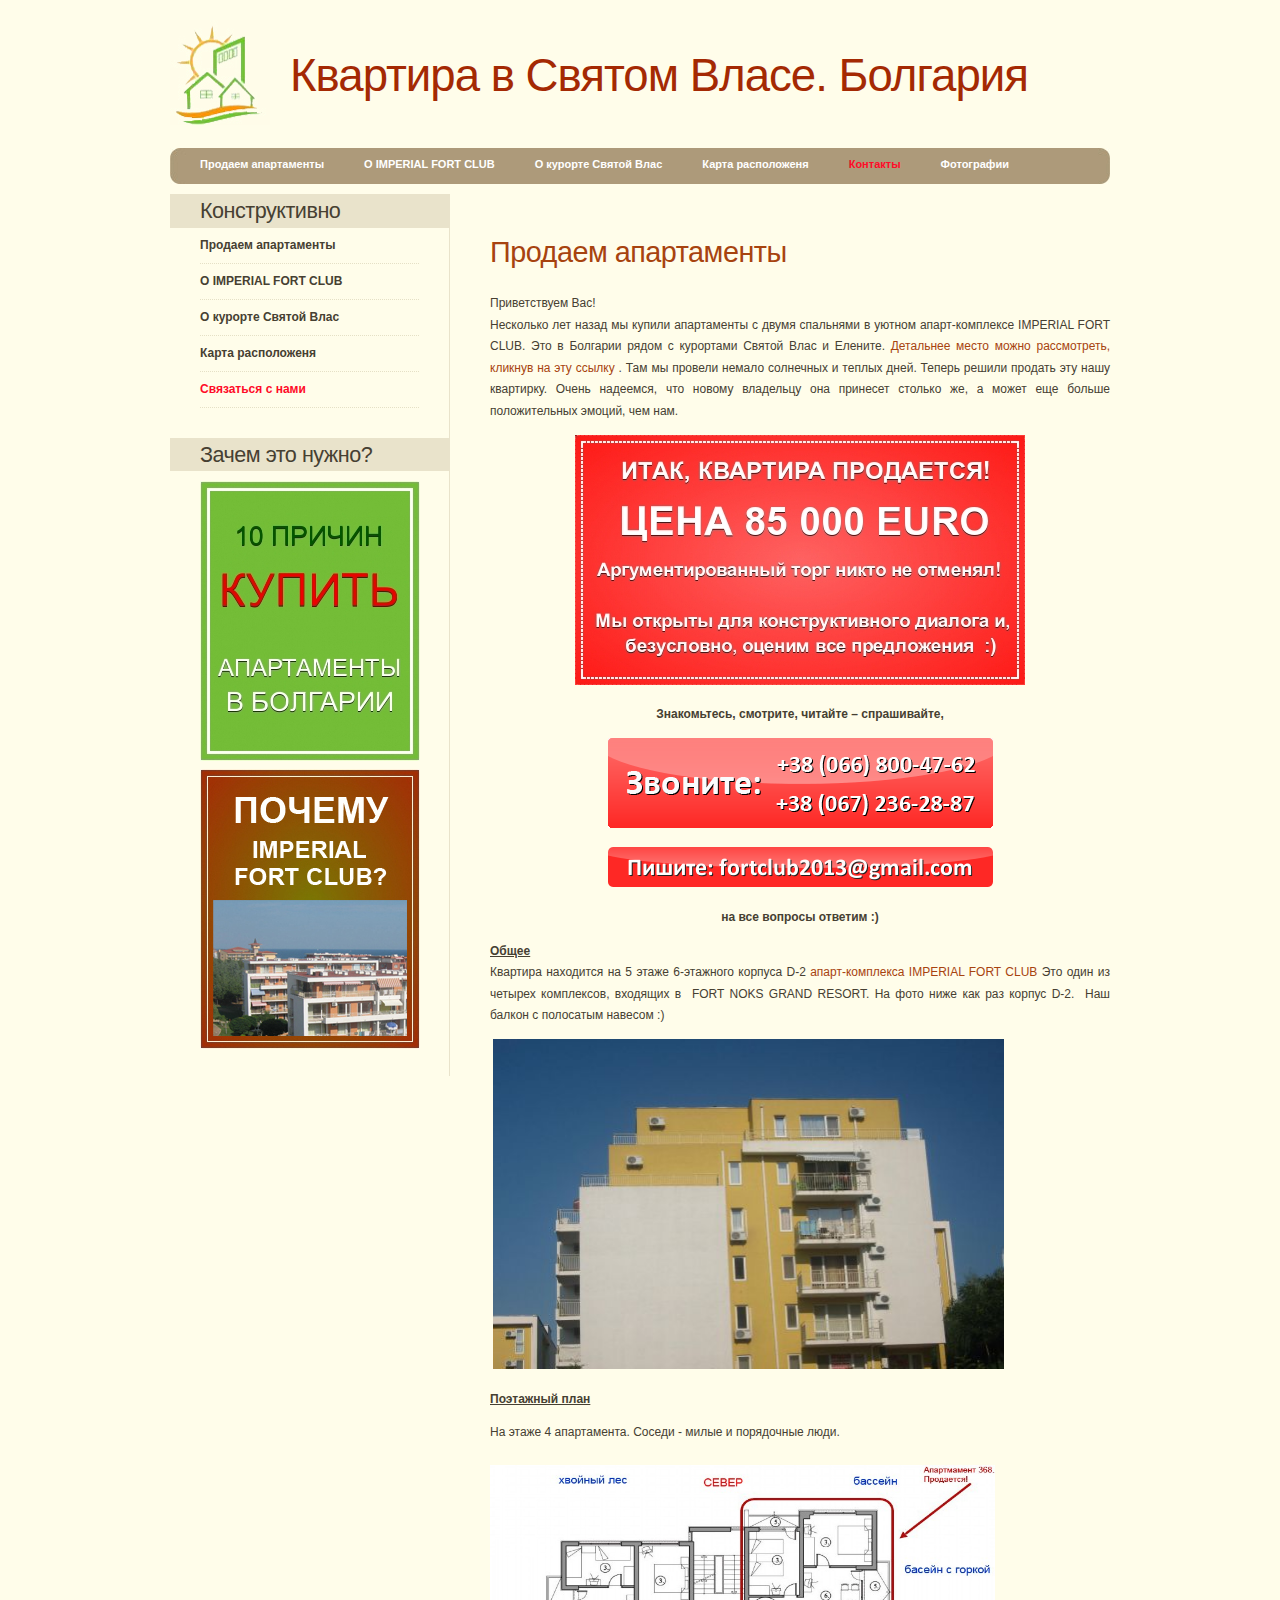
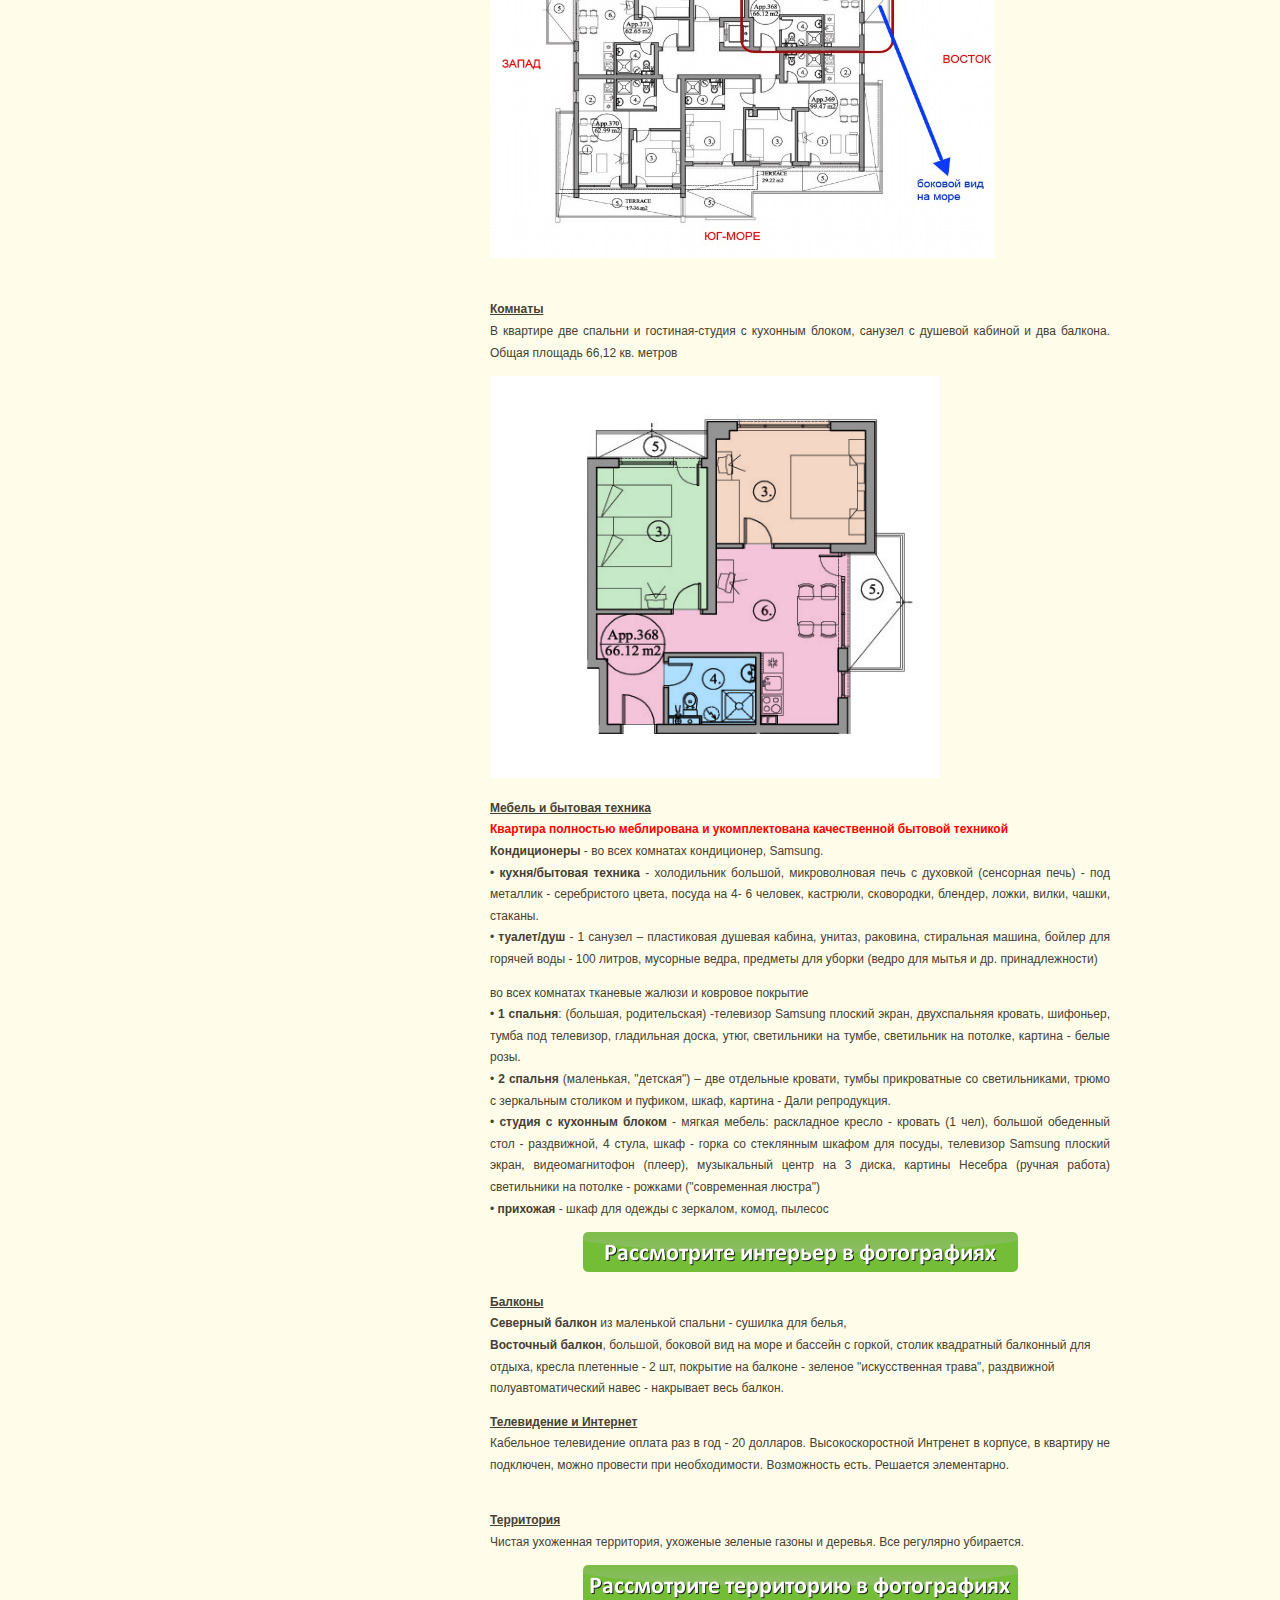
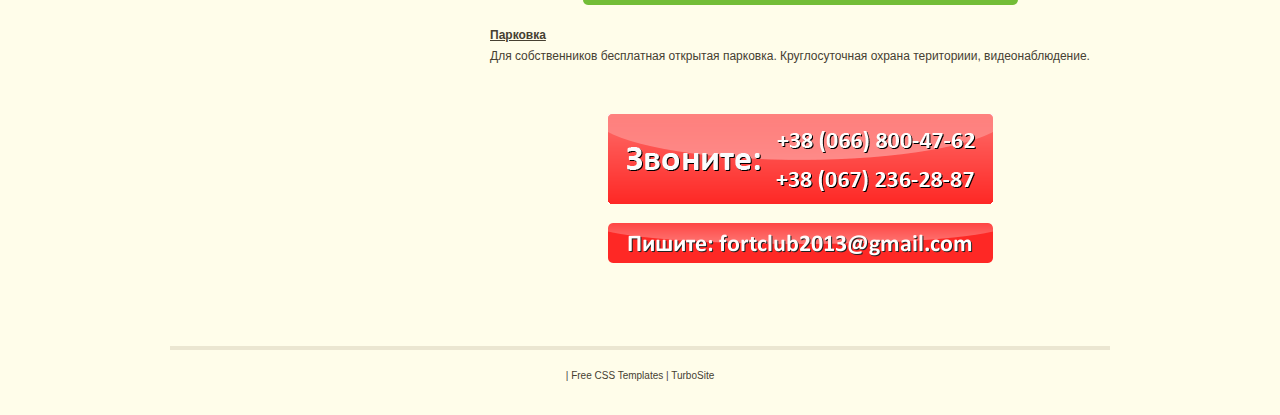
<file: index.html>
﻿<!DOCTYPE html PUBLIC "-//W3C//DTD XHTML 1.0 Strict//EN" "http://www.w3.org/TR/xhtml1/DTD/xhtml1-strict.dtd">
<html xmlns="http://www.w3.org/1999/xhtml">
<head>
<meta name="keywords" content="аппартаменты в болгарии, квартира в болгарии, недвижимость в болгарии" />
<meta name="description" content="Апартаменты в Святом Власе продам. Комплекс IMPERIAL FORT CLUB (Империал Форт Клаб)" />
<meta http-equiv="content-type" content="text/html; charset=utf-8" />
<title>Продаю квартиру в Святом Власе. Аппартамент в комплексе  Imperial Fort Club</title>
<link href="style.css" rel="stylesheet" type="text/css" media="screen" />
<link rel="shortcut icon" href="favicon.png" /> 
<script type="text/javascript" src="jwplayer/jwplayer.js"></script>
<meta name="generator" content="TurboSite 1.7.1" />
<script type="text/javascript" src="highslide/highslide-with-gallery.js"></script>
<script type="text/javascript" src="highslide/highslide.config.js" charset="utf-8"></script>
<link rel="stylesheet" type="text/css" href="highslide/highslide.css" />
<!--[if lt IE 7]>
<link rel="stylesheet" type="text/css" href="highslide/highslide-ie6.css" />
<![endif]-->
<script>
  (function(i,s,o,g,r,a,m){i['GoogleAnalyticsObject']=r;i[r]=i[r]||function(){
  (i[r].q=i[r].q||[]).push(arguments)},i[r].l=1*new Date();a=s.createElement(o),
  m=s.getElementsByTagName(o)[0];a.async=1;a.src=g;m.parentNode.insertBefore(a,m)
  })(window,document,'script','//www.google-analytics.com/analytics.js','ga');

  ga('create', 'UA-51611308-1', 'sveti-vlas.com.ua');
  ga('send', 'pageview');

</script>












</head>

<body>
<div id="wrapper">
	<div id="header">
		<div id="logo">
			<h1>Квартира в Святом Власе. Болгария</h1>
			<p></p>
		</div>
	</div>
	<!-- end #header -->
	<div id="menu">
		<ul>
			<li class="active"><a style="font-weight: bold; " href="index.html">Продаем апартаменты</a></li>
<li><a style="font-weight: bold; " href="page2.html">О IMPERIAL FORT CLUB</a></li>
<li><a style="font-weight: bold; " href="page1.html">О курорте Святой Влас</a></li>
<li><a style="font-weight: bold; " href="page3.html">Карта расположеня</a></li>
<li><a style="font-weight: bold; color: #ff0b28; " href="page4.html">Контакты</a></li>
<li><a style="font-weight: bold; " href="page6.html">Фотографии</a></li>

		</ul>
	</div>
	<!-- end #menu -->
	<div id="page">
	<div id="page-bgtop">
	<div id="page-bgbtm">
		<div id="content">
			<div class="post">
				<h2 class="title">Продаем апартаменты</h2>
				<div style="clear: both;">&nbsp;</div>
				<div class="entry">
					
<P>Приветствуем Вас!<BR>Несколько лет назад мы купили апартаменты с двумя 
спальнями в уютном апарт-комплексе IMPERIAL FORT CLUB. Это в Болгарии рядом с 
курортами Святой Влас и Елените. <FONT color=#ff0000><A 
href="page3.html">Детальнее место можно 
рассмотреть, кликнув на эту ссылку</A></FONT> . Там мы провели немало солнечных 
и теплых дней. Теперь решили продать эту нашу квартирку. Очень надеемся, что 
новому владельцу она принесет столько же, а может еще больше положительных 
эмоций, чем нам.</P>
<P align=center><IMG class=image alt=apartament_svatoy_vlas_prodaga.jpg 
src="user-images/apartament_svatoy_vlas_prodaga.jpg"></P>
<P align=center><STRONG>Знакомьтесь, смотрите, читайте – спрашивайте, 
</STRONG></P>
<P align=center><IMG class=image alt=zvonite_prodaem_apartament_svatoy_vlas.png 
src="user-images/zvonite_prodaem_apartament_svatoy_vlas.png"></P>
<P align=center><A href="mailto:fortclub2013@gmail.com"><IMG class=image 
alt=pishite_prodaetsia_kvartira_v-bolgarii.png 
src="user-images/pishite_prodaetsia_kvartira_v-bolgarii.png"></A></P>
<P align=center><A href="mailto:fortclub2013@gmail.com"></A></P>
<P align=center><STRONG>на все вопросы ответим :)</STRONG></P>
<P><U><STRONG>Общее</STRONG></U><U><STRONG><BR></STRONG></U>Квартира находится 
на 5 этаже 6-этажного корпуса D-2 <A 
href="page2.html">апарт-комплекса IMPERIAL FORT 
CLUB</A> Это один из четырех комплексов, входящих в&nbsp; FORT NOKS GRAND 
RESORT. На фото ниже как раз корпус D-2.&nbsp; Наш балкон с полосатым навесом 
:)&nbsp;</P>
<P>&nbsp;<IMG style="WIDTH: 511px; HEIGHT: 330px" class=image alt=korpusd2.jpg 
src="user-images/korpusd2.jpg" 
width=1297 height=1168></P>
<P><STRONG><U>Поэтажный план</U></STRONG></P>
<P>На этаже 4 апартамента. Соседи - милые и порядочные люди. <BR><BR><FONT 
color=#ff0000><A href="user-files/plan_etaga_368_est_strelka.jpg" 
target=_blank><IMG style="WIDTH: 505px; HEIGHT: 393px" class=image 
alt=plan_etaga_368_est_strelka.jpg 
src="user-images/plan_etaga_368_est_strelka.jpg" 
width=748 height=629></A></FONT></P>
<P><FONT color=#ff0000><BR></FONT><STRONG><U>Комнаты<BR></U></STRONG>В квартире 
две спальни и гостиная-студия с кухонным блоком, санузел с душевой кабиной и два 
балкона. Общая площадь 66,12 кв. метров</P>
<P><IMG class=image alt=d2_05ekz_368c.png 
src="user-images/d2_05ekz_368c.png" 
width=450 height=402></P>
<P><STRONG><U>Мебель и бытовая техника<BR></U><FONT color=#ff0000>Квартира 
полностью меблирована и укомплектована качественной бытовой 
техникой<BR></FONT>Кондиционеры</STRONG> - во всех комнатах кондиционер, 
Samsung.<BR>•&nbsp;<STRONG>кухня/бытовая техника</STRONG> - холодильник большой, 
микроволновая печь с духовкой (сенсорная печь) - под металлик - серебристого 
цвета, посуда на 4- 6 человек, кастрюли, сковородки, блендер, ложки, вилки, 
чашки, стаканы.<BR>•&nbsp;<STRONG>туалет/душ</STRONG> - 1 санузел – пластиковая 
душевая кабина, унитаз, раковина, стиральная машина, бойлер для горячей воды - 
100 литров, мусорные ведра, предметы для уборки (ведро для мытья и др. 
принадлежности)</P>
<P>во всех комнатах тканевые жалюзи и ковровое покрытие<BR>•&nbsp;<STRONG>1 
спальня</STRONG>: (большая, родительская) -телевизор Samsung плоский экран, 
двухспальняя кровать, шифоньер, тумба под телевизор, гладильная доска, утюг, 
светильники на тумбе, светильник на потолке, картина - белые 
розы.<BR>•&nbsp;<STRONG>2 спальня</STRONG> (маленькая, "детская") – две 
отдельные кровати, тумбы прикроватные со светильниками, трюмо с зеркальным 
столиком и пуфиком, шкаф, картина - Дали репродукция.<BR>•&nbsp;<STRONG>студия с 
кухонным блоком</STRONG> - мягкая мебель: раскладное кресло - кровать (1 чел), 
большой обеденный стол - раздвижной, 4 стула, шкаф - горка со стеклянным шкафом 
для посуды, телевизор Samsung плоский экран, видеомагнитофон (плеер), 
музыкальный центр на 3 диска, картины Несебра (ручная работа) светильники на 
потолке - рожками ("современная люстра")<BR>•<STRONG>&nbsp;прихожая</STRONG> - 
шкаф для одежды с зеркалом, комод, пылесос<BR><FONT color=#ff0000></FONT></P>
<P align=center><FONT color=#ff0000><STRONG><A 
href="page6.html"></A></STRONG></FONT></P>
<P align=center><STRONG><U><A 
href="page6.html"><IMG class=image 
alt=rassmotrite_interier.png 
src="user-images/rassmotrite_interier.png"></A></U></STRONG></P>
<P align=left><STRONG><U>Балконы<BR></U></STRONG><STRONG>Северный 
балкон</STRONG> из маленькой спальни - сушилка для белья, <BR><STRONG>Восточный 
балкон</STRONG>, большой, боковой вид на море и бассейн с горкой, столик 
квадратный балконный для отдыха, кресла плетенные - 2 шт, покрытие на балконе - 
зеленое "искусственная трава", раздвижной полуавтоматический навес - накрывает 
весь балкон.<BR></P>
<P><U><STRONG>Телевидение и Интернет <BR></STRONG></U>Кабельное телевидение 
оплата раз в год - 20 долларов. Высокоскоростной Интренет в корпусе, в квартиру 
не подключен, можно провести при необходимости. Возможность есть. Решается 
элементарно.</P>
<P><BR><STRONG><U>Территория<BR></U></STRONG>Чистая ухоженная территория, 
ухоженые зеленые газоны и деревья. Все регулярно убирается.</P>
<P align=center><A href="page6.html"></A></P>
<P align=center><U><STRONG><A 
href="page6.html"><IMG class=image 
alt=rassmotrite_teritoriu_photo.png 
src="user-images/rassmotrite_teritoriu_photo.png"></A></STRONG></U></P>
<P><U><STRONG>Парковка<BR></STRONG></U>Для собственников бесплатная открытая 
парковка. Круглосуточная охрана териториии, видеонаблюдение.</P>
<P align=center>&nbsp;</P>
<P align=center><IMG class=image alt=zvonite_prodaem_apartament_svatoy_vlas.png 
src="user-images/zvonite_prodaem_apartament_svatoy_vlas.png"></P>
<P align=center><A href="mailto:fortclub2013@gmail.com"><IMG class=image 
alt=pishite_prodaetsia_kvartira_v-bolgarii.png 
src="user-images/pishite_prodaetsia_kvartira_v-bolgarii.png"></A></P>

				</div>
			</div>
		<div style="clear: both;">&nbsp;</div>
		</div>
		<!-- end #content -->
		<div id="sidebar">
			<ul>
				<li>
					<h2>Конструктивно</h2>
					<ul>
					<li class="active"><a style="font-weight: bold; " href="index.html">Продаем апартаменты</a></li>
<li><a style="font-weight: bold; " href="page2.html">О IMPERIAL FORT CLUB</a></li>
<li><a style="font-weight: bold; " href="page1.html">О курорте Святой Влас</a></li>
<li><a style="font-weight: bold; " href="page3.html">Карта расположеня</a></li>
<li><a style="font-weight: bold; color: #ff0b28; " href="page5.html">Связаться с нами</a></li>

					</ul>
				</li>
				
<li>
<h2>Зачем это нужно?</h2>
<p>
<A href="http://appart.sveti-vlas.com.ua/page7.html"><IMG class=image alt=10 причин купить недвижимостьв Болгарии src="user-images/10_pricin_kupit_v_bolgarii_220.png"></A><br>            <A href="http://appart.sveti-vlas.com.ua/page8.html"><IMG class=image alt=Почему Imperial Fprt Club? src="user-images/ifc_baner.jpg"></A></p>
</li>
			</ul>
		</div>
		<!-- end #sidebar -->
		<div style="clear: both;">&nbsp;</div>
	</div>
	</div>
	</div>
	<!-- end #page -->
</div>
	<div id="footer">
		<p> | <a href="http://www.freecsstemplates.org/">Free CSS Templates</a> | <a href="http://brullworfel.ru/turbosite">TurboSite</a></p>
	</div>
	<!-- end #footer -->
  <!-- BEGIN JIVOSITE CODE {literal} -->
<script type='text/javascript'>
(function(){ var widget_id = '159702';
var s = document.createElement('script'); s.type = 'text/javascript'; s.async = true; s.src = '//code.jivosite.com/script/widget/'+widget_id; var ss = document.getElementsByTagName('script')[0]; ss.parentNode.insertBefore(s, ss);})();</script>
<!-- {/literal} END JIVOSITE CODE -->  




</body>
</html>
</file>
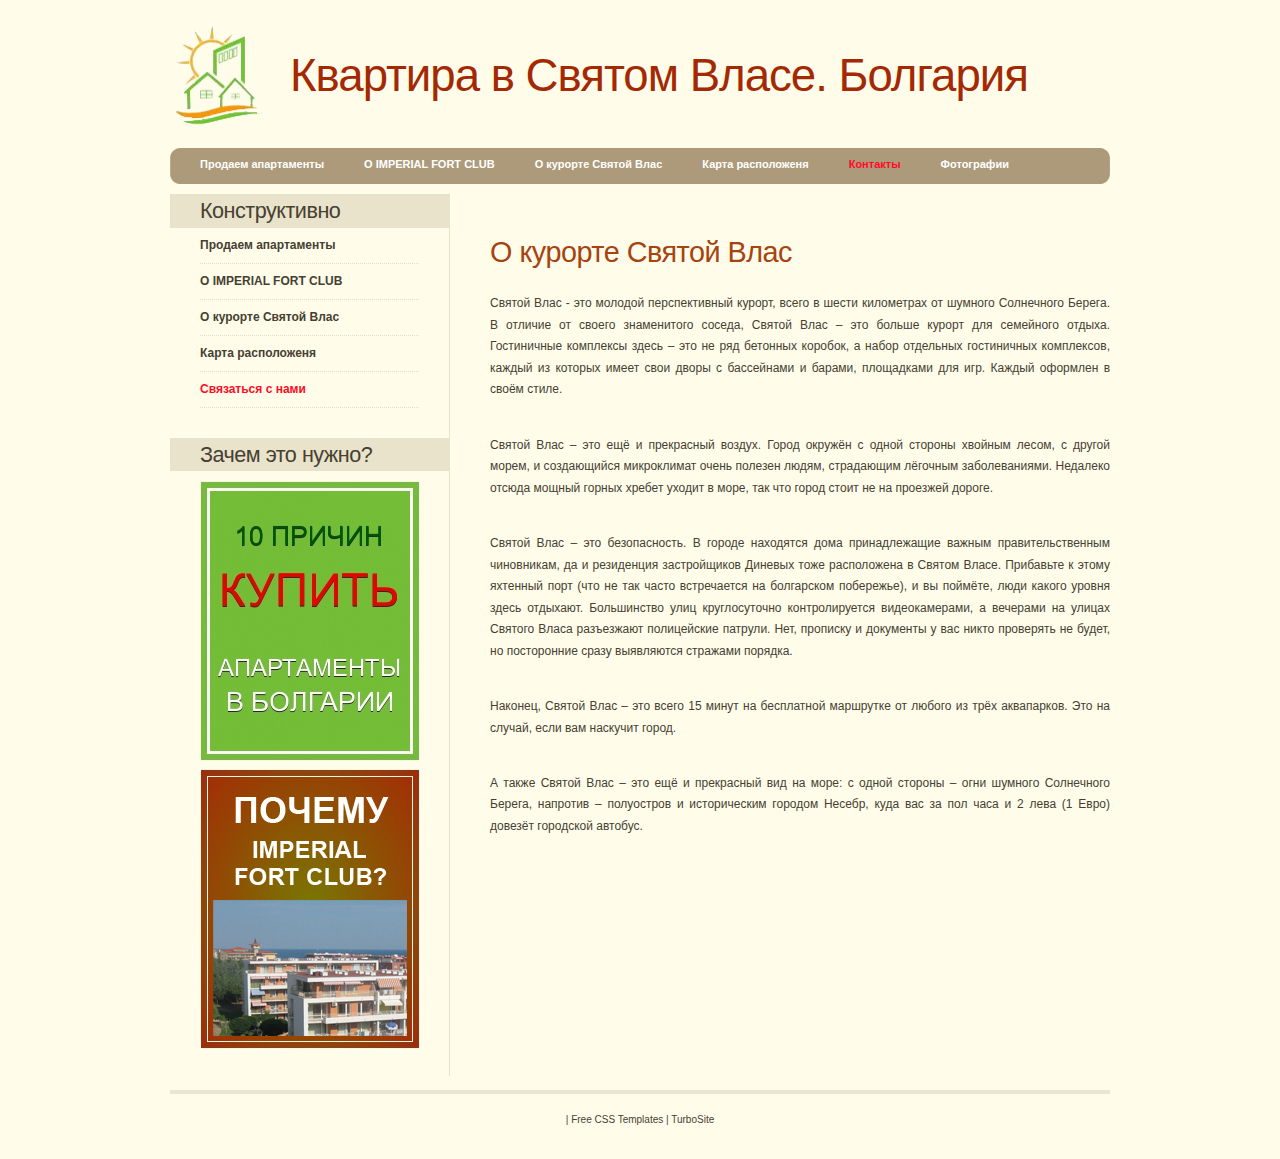
<file: page1.html>
﻿<!DOCTYPE html PUBLIC "-//W3C//DTD XHTML 1.0 Strict//EN" "http://www.w3.org/TR/xhtml1/DTD/xhtml1-strict.dtd">
<html xmlns="http://www.w3.org/1999/xhtml">
<head>
<meta name="keywords" content="" />
<meta name="description" content="Продаем квартиру в Болгарии. Святой Влас. Комплекс Imerial Fort Club" />
<meta http-equiv="content-type" content="text/html; charset=utf-8" />
<title>Святой Влас - продаем свои апартаменты с двумя спальнями. Imperial Fort Club</title>
<link href="style.css" rel="stylesheet" type="text/css" media="screen" />
<link rel="shortcut icon" href="favicon.png" /> 
<script type="text/javascript" src="jwplayer/jwplayer.js"></script>
<meta name="generator" content="TurboSite 1.7.1" />
<script type="text/javascript" src="highslide/highslide-with-gallery.js"></script>
<script type="text/javascript" src="highslide/highslide.config.js" charset="utf-8"></script>
<link rel="stylesheet" type="text/css" href="highslide/highslide.css" />
<!--[if lt IE 7]>
<link rel="stylesheet" type="text/css" href="highslide/highslide-ie6.css" />
<![endif]-->
<script>
  (function(i,s,o,g,r,a,m){i['GoogleAnalyticsObject']=r;i[r]=i[r]||function(){
  (i[r].q=i[r].q||[]).push(arguments)},i[r].l=1*new Date();a=s.createElement(o),
  m=s.getElementsByTagName(o)[0];a.async=1;a.src=g;m.parentNode.insertBefore(a,m)
  })(window,document,'script','//www.google-analytics.com/analytics.js','ga');

  ga('create', 'UA-51611308-1', 'sveti-vlas.com.ua');
  ga('send', 'pageview');

</script>












</head>

<body>
<div id="wrapper">
	<div id="header">
		<div id="logo">
			<h1>Квартира в Святом Власе. Болгария</h1>
			<p></p>
		</div>
	</div>
	<!-- end #header -->
	<div id="menu">
		<ul>
			<li><a style="font-weight: bold; " href="index.html">Продаем апартаменты</a></li>
<li><a style="font-weight: bold; " href="page2.html">О IMPERIAL FORT CLUB</a></li>
<li class="active"><a style="font-weight: bold; " href="page1.html">О курорте Святой Влас</a></li>
<li><a style="font-weight: bold; " href="page3.html">Карта расположеня</a></li>
<li><a style="font-weight: bold; color: #ff0b28; " href="page4.html">Контакты</a></li>
<li><a style="font-weight: bold; " href="page6.html">Фотографии</a></li>

		</ul>
	</div>
	<!-- end #menu -->
	<div id="page">
	<div id="page-bgtop">
	<div id="page-bgbtm">
		<div id="content">
			<div class="post">
				<h2 class="title">О курорте Святой Влас</h2>
				<div style="clear: both;">&nbsp;</div>
				<div class="entry">
					
<P>Святой Влас - это молодой перспективный курорт, всего в шести километрах от 
шумного Солнечного Берега. В отличие от своего знаменитого соседа, Святой Влас – 
это больше курорт для семейного отдыха. Гостиничные комплексы здесь – это не ряд 
бетонных коробок, а набор отдельных гостиничных комплексов, каждый из которых 
имеет свои дворы с бассейнами и барами, площадками для игр. Каждый оформлен в 
своём стиле.</P>
<P><BR>Святой Влас – это ещё и прекрасный воздух. Город окружён с одной стороны 
хвойным лесом, с другой морем, и создающийся микроклимат очень полезен людям, 
страдающим лёгочным заболеваниями. Недалеко отсюда мощный горных хребет уходит в 
море, так что город стоит не на проезжей дороге.</P>
<P><BR>Святой Влас – это безопасность. В городе находятся дома принадлежащие 
важным правительственным чиновникам, да и резиденция застройщиков Диневых тоже 
расположена в Святом Власе. Прибавьте к этому яхтенный порт (что не так часто 
встречается на болгарском побережье), и вы поймёте, люди какого уровня здесь 
отдыхают. Большинство улиц круглосуточно контролируется видеокамерами, а 
вечерами на улицах Святого Власа разъезжают полицейские патрули. Нет, прописку и 
документы у вас никто проверять не будет, но посторонние сразу выявляются 
стражами порядка.</P>
<P><BR>Наконец, Святой Влас – это всего 15 минут на бесплатной маршрутке от 
любого из трёх аквапарков. Это на случай, если вам наскучит 
город.<BR>&nbsp;&nbsp;&nbsp; </P>
<P>А также Святой Влас – это ещё и прекрасный вид на море: с одной стороны – 
огни шумного Солнечного Берега, напротив – полуостров и историческим городом 
Несебр, куда вас за пол часа и 2&nbsp;лева (1 Евро) довезёт городской 
автобус.<BR></P>

				</div>
			</div>
		<div style="clear: both;">&nbsp;</div>
		</div>
		<!-- end #content -->
		<div id="sidebar">
			<ul>
				<li>
					<h2>Конструктивно</h2>
					<ul>
					<li><a style="font-weight: bold; " href="index.html">Продаем апартаменты</a></li>
<li><a style="font-weight: bold; " href="page2.html">О IMPERIAL FORT CLUB</a></li>
<li class="active"><a style="font-weight: bold; " href="page1.html">О курорте Святой Влас</a></li>
<li><a style="font-weight: bold; " href="page3.html">Карта расположеня</a></li>
<li><a style="font-weight: bold; color: #ff0b28; " href="page5.html">Связаться с нами</a></li>

					</ul>
				</li>
				
<li>
<h2>Зачем это нужно?</h2>
<p>
<A href="http://appart.sveti-vlas.com.ua/page7.html"><IMG class=image alt=10 причин купить недвижимостьв Болгарии src="user-images/10_pricin_kupit_v_bolgarii_220.png"></A><br>            <A href="http://appart.sveti-vlas.com.ua/page8.html"><IMG class=image alt=Почему Imperial Fprt Club? src="user-images/ifc_baner.jpg"></A></p>
</li>
			</ul>
		</div>
		<!-- end #sidebar -->
		<div style="clear: both;">&nbsp;</div>
	</div>
	</div>
	</div>
	<!-- end #page -->
</div>
	<div id="footer">
		<p> | <a href="http://www.freecsstemplates.org/">Free CSS Templates</a> | <a href="http://brullworfel.ru/turbosite">TurboSite</a></p>
	</div>
	<!-- end #footer -->
  <!-- BEGIN JIVOSITE CODE {literal} -->
<script type='text/javascript'>
(function(){ var widget_id = '159702';
var s = document.createElement('script'); s.type = 'text/javascript'; s.async = true; s.src = '//code.jivosite.com/script/widget/'+widget_id; var ss = document.getElementsByTagName('script')[0]; ss.parentNode.insertBefore(s, ss);})();</script>
<!-- {/literal} END JIVOSITE CODE -->  




</body>
</html>
</file>
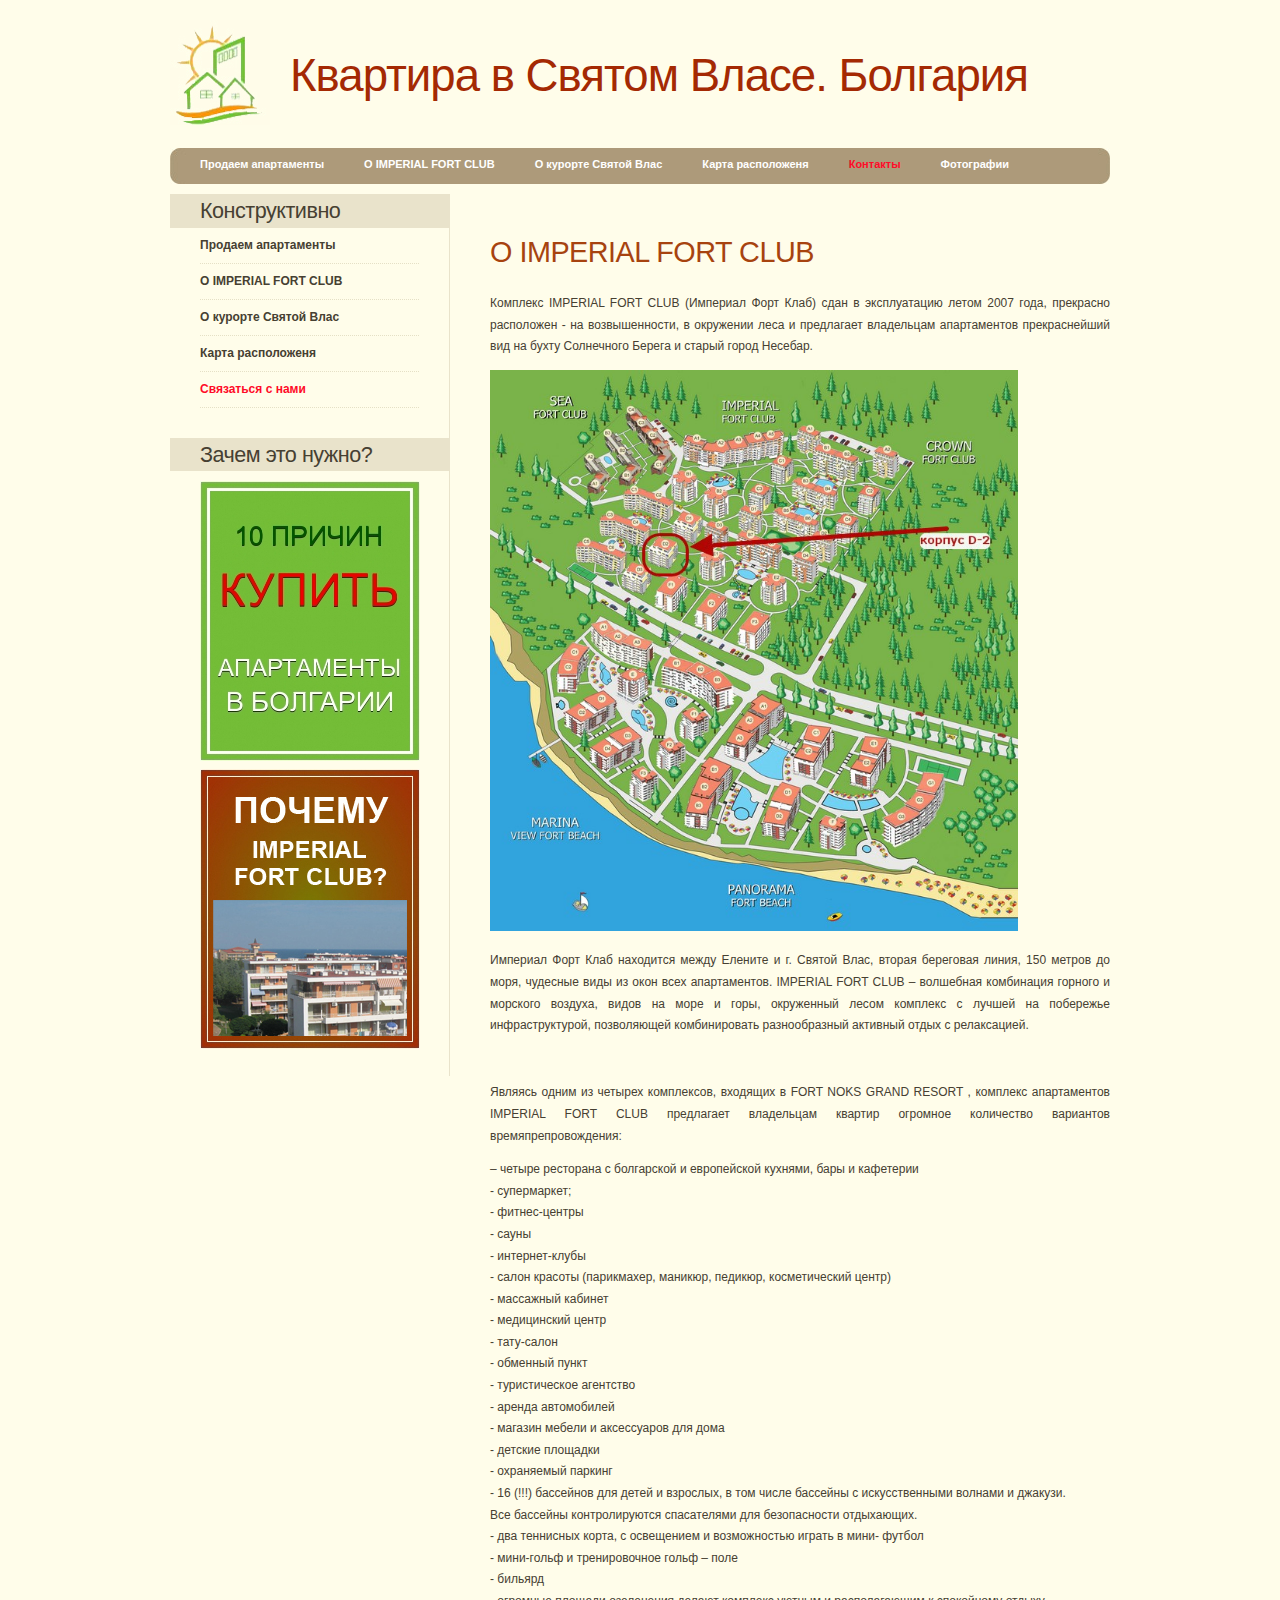
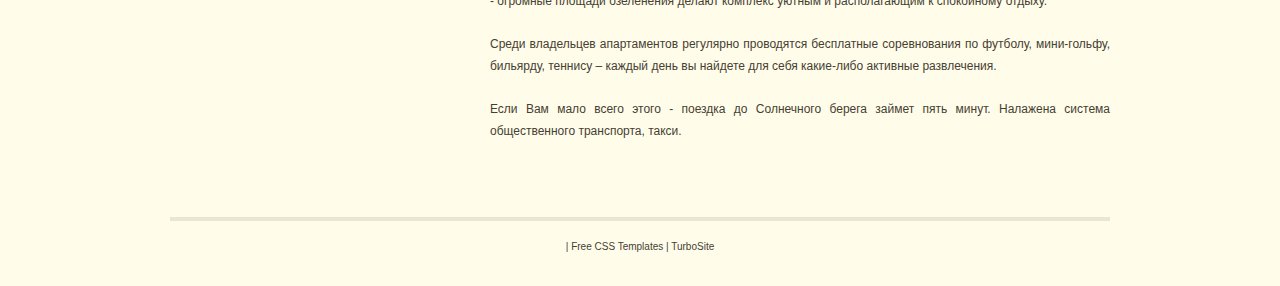
<file: page2.html>
﻿<!DOCTYPE html PUBLIC "-//W3C//DTD XHTML 1.0 Strict//EN" "http://www.w3.org/TR/xhtml1/DTD/xhtml1-strict.dtd">
<html xmlns="http://www.w3.org/1999/xhtml">
<head>
<meta name="keywords" content="" />
<meta name="description" content="Империал Форт Клаб - продаются свои апартаменты в Болгарии. Апарт комплекс в Святом Власе" />
<meta http-equiv="content-type" content="text/html; charset=utf-8" />
<title>Продаем свои апартаменты в Imperial Fort Club. Святой Влас. Болгария</title>
<link href="style.css" rel="stylesheet" type="text/css" media="screen" />
<link rel="shortcut icon" href="favicon.png" /> 
<script type="text/javascript" src="jwplayer/jwplayer.js"></script>
<meta name="generator" content="TurboSite 1.7.1" />
<script type="text/javascript" src="highslide/highslide-with-gallery.js"></script>
<script type="text/javascript" src="highslide/highslide.config.js" charset="utf-8"></script>
<link rel="stylesheet" type="text/css" href="highslide/highslide.css" />
<!--[if lt IE 7]>
<link rel="stylesheet" type="text/css" href="highslide/highslide-ie6.css" />
<![endif]-->
<script>
  (function(i,s,o,g,r,a,m){i['GoogleAnalyticsObject']=r;i[r]=i[r]||function(){
  (i[r].q=i[r].q||[]).push(arguments)},i[r].l=1*new Date();a=s.createElement(o),
  m=s.getElementsByTagName(o)[0];a.async=1;a.src=g;m.parentNode.insertBefore(a,m)
  })(window,document,'script','//www.google-analytics.com/analytics.js','ga');

  ga('create', 'UA-51611308-1', 'sveti-vlas.com.ua');
  ga('send', 'pageview');

</script>












</head>

<body>
<div id="wrapper">
	<div id="header">
		<div id="logo">
			<h1>Квартира в Святом Власе. Болгария</h1>
			<p></p>
		</div>
	</div>
	<!-- end #header -->
	<div id="menu">
		<ul>
			<li><a style="font-weight: bold; " href="index.html">Продаем апартаменты</a></li>
<li class="active"><a style="font-weight: bold; " href="page2.html">О IMPERIAL FORT CLUB</a></li>
<li><a style="font-weight: bold; " href="page1.html">О курорте Святой Влас</a></li>
<li><a style="font-weight: bold; " href="page3.html">Карта расположеня</a></li>
<li><a style="font-weight: bold; color: #ff0b28; " href="page4.html">Контакты</a></li>
<li><a style="font-weight: bold; " href="page6.html">Фотографии</a></li>

		</ul>
	</div>
	<!-- end #menu -->
	<div id="page">
	<div id="page-bgtop">
	<div id="page-bgbtm">
		<div id="content">
			<div class="post">
				<h2 class="title">О IMPERIAL FORT CLUB</h2>
				<div style="clear: both;">&nbsp;</div>
				<div class="entry">
					
<P><FONT face="">Комплекс IMPERIAL FORT CLUB (Империал Форт Клаб) сдан в 
эксплуатацию летом 2007 года,&nbsp;прекрасно расположен - на возвышенности, в 
окружении леса и предлагает владельцам апартаментов прекраснейший вид на бухту 
Солнечного Берега и старый город Несебар.</FONT></P>
<P><FONT face=""><A href="user-files/big_map-d2.jpg"></A></FONT></P>
<P><FONT face=""><A href="user-files/big_map-d2.jpg"><IMG 
style="WIDTH: 528px; HEIGHT: 561px" class=image alt=big_map-d2.jpg 
src="user-images/big_map-d2.jpg" 
width=628 height=680></A></FONT></P>
<P><FONT face="">Империал Форт Клаб находится между Елените и г. Святой Влас, 
вторая береговая линия, 150 метров до моря, чудесные виды из окон всех 
апартаментов.&nbsp;IMPERIAL FORT CLUB&nbsp;– волшебная комбинация горного и 
морского воздуха, видов на море и горы, окруженный лесом комплекс с лучшей на 
побережье инфраструктурой, позволяющей комбинировать разнообразный активный 
отдых с релаксацией.</FONT></P>
<P><FONT face=""></FONT>&nbsp;</P>
<P><FONT face="">Являясь одним из четырех комплексов, входящих в&nbsp;FORT NOKS 
GRAND RESORT ,&nbsp;комплекс апартаментов IMPERIAL FORT CLUB&nbsp;предлагает 
владельцам квартир огромное количество вариантов времяпрепровождения</FONT>:</P>
<P>– четыре ресторана с болгарской и европейской кухнями, бары и кафетерии<BR>- 
супермаркет;<BR>- фитнес-центры<BR>- сауны<BR>- интернет-клубы<BR>- салон 
красоты (парикмахер, маникюр, педикюр, косметический центр)<BR>- массажный 
кабинет<BR>- медицинский центр<BR>- тату-салон<BR>- обменный пункт<BR>- 
туристическое агентство<BR>- аренда автомобилей<BR>- магазин мебели и 
аксессуаров для дома<BR>- детские площадки<BR>- охраняемый паркинг <BR>- 16 
(!!!) бассейнов для детей и взрослых, в том числе бассейны с искусственными 
волнами и джакузи. <BR>Все бассейны контролируются спасателями для безопасности 
отдыхающих.<BR>- два теннисных корта, с освещением и возможностью играть в мини- 
футбол<BR>- мини-гольф и тренировочное гольф – поле<BR>- бильярд&nbsp;&nbsp; 
<BR>- огромные площади озеленения делают комплекс уютным и располагающим к 
спокойному отдыху.<BR>&nbsp;<BR>Среди владельцев апартаментов регулярно 
проводятся бесплатные соревнования по футболу, мини-гольфу, бильярду, теннису – 
каждый день вы найдете для себя какие-либо активные 
развлечения.<BR>&nbsp;<BR>Если Вам мало всего этого - поездка до Солнечного 
берега займет пять минут. Налажена система общественного транспорта, 
такси.</P>

				</div>
			</div>
		<div style="clear: both;">&nbsp;</div>
		</div>
		<!-- end #content -->
		<div id="sidebar">
			<ul>
				<li>
					<h2>Конструктивно</h2>
					<ul>
					<li><a style="font-weight: bold; " href="index.html">Продаем апартаменты</a></li>
<li class="active"><a style="font-weight: bold; " href="page2.html">О IMPERIAL FORT CLUB</a></li>
<li><a style="font-weight: bold; " href="page1.html">О курорте Святой Влас</a></li>
<li><a style="font-weight: bold; " href="page3.html">Карта расположеня</a></li>
<li><a style="font-weight: bold; color: #ff0b28; " href="page5.html">Связаться с нами</a></li>

					</ul>
				</li>
				
<li>
<h2>Зачем это нужно?</h2>
<p>
<A href="http://appart.sveti-vlas.com.ua/page7.html"><IMG class=image alt=10 причин купить недвижимостьв Болгарии src="user-images/10_pricin_kupit_v_bolgarii_220.png"></A><br>            <A href="http://appart.sveti-vlas.com.ua/page8.html"><IMG class=image alt=Почему Imperial Fprt Club? src="user-images/ifc_baner.jpg"></A></p>
</li>
			</ul>
		</div>
		<!-- end #sidebar -->
		<div style="clear: both;">&nbsp;</div>
	</div>
	</div>
	</div>
	<!-- end #page -->
</div>
	<div id="footer">
		<p> | <a href="http://www.freecsstemplates.org/">Free CSS Templates</a> | <a href="http://brullworfel.ru/turbosite">TurboSite</a></p>
	</div>
	<!-- end #footer -->
  <!-- BEGIN JIVOSITE CODE {literal} -->
<script type='text/javascript'>
(function(){ var widget_id = '159702';
var s = document.createElement('script'); s.type = 'text/javascript'; s.async = true; s.src = '//code.jivosite.com/script/widget/'+widget_id; var ss = document.getElementsByTagName('script')[0]; ss.parentNode.insertBefore(s, ss);})();</script>
<!-- {/literal} END JIVOSITE CODE -->  




</body>
</html>
</file>
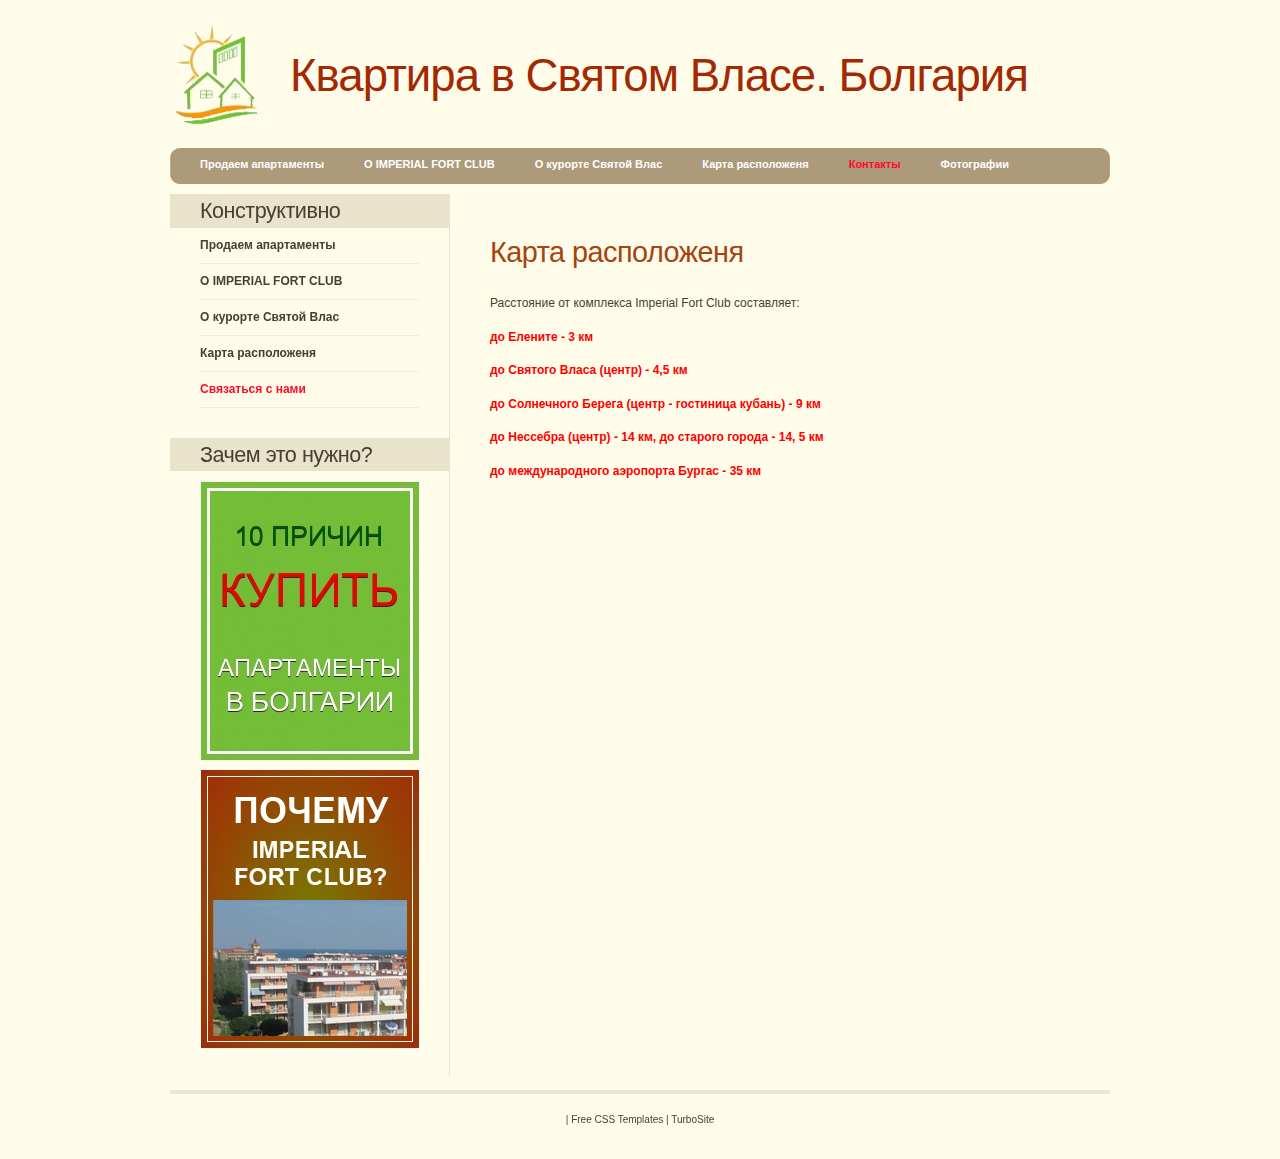
<file: page3.html>
﻿<!DOCTYPE html PUBLIC "-//W3C//DTD XHTML 1.0 Strict//EN" "http://www.w3.org/TR/xhtml1/DTD/xhtml1-strict.dtd">
<html xmlns="http://www.w3.org/1999/xhtml">
<head>
<meta name="keywords" content="" />
<meta name="description" content="Детальное расположение корпуса D-2 в Империал Форт Клаб" />
<meta http-equiv="content-type" content="text/html; charset=utf-8" />
<title>Imerial Fort Club - карта расположения. Продаем свои апартаменты с двумя спальнями</title>
<link href="style.css" rel="stylesheet" type="text/css" media="screen" />
<link rel="shortcut icon" href="favicon.png" /> 
<script type="text/javascript" src="jwplayer/jwplayer.js"></script>
<meta name="generator" content="TurboSite 1.7.1" />
<script type="text/javascript" src="highslide/highslide-with-gallery.js"></script>
<script type="text/javascript" src="highslide/highslide.config.js" charset="utf-8"></script>
<link rel="stylesheet" type="text/css" href="highslide/highslide.css" />
<!--[if lt IE 7]>
<link rel="stylesheet" type="text/css" href="highslide/highslide-ie6.css" />
<![endif]-->
<script>
  (function(i,s,o,g,r,a,m){i['GoogleAnalyticsObject']=r;i[r]=i[r]||function(){
  (i[r].q=i[r].q||[]).push(arguments)},i[r].l=1*new Date();a=s.createElement(o),
  m=s.getElementsByTagName(o)[0];a.async=1;a.src=g;m.parentNode.insertBefore(a,m)
  })(window,document,'script','//www.google-analytics.com/analytics.js','ga');

  ga('create', 'UA-51611308-1', 'sveti-vlas.com.ua');
  ga('send', 'pageview');

</script>












</head>

<body>
<div id="wrapper">
	<div id="header">
		<div id="logo">
			<h1>Квартира в Святом Власе. Болгария</h1>
			<p></p>
		</div>
	</div>
	<!-- end #header -->
	<div id="menu">
		<ul>
			<li><a style="font-weight: bold; " href="index.html">Продаем апартаменты</a></li>
<li><a style="font-weight: bold; " href="page2.html">О IMPERIAL FORT CLUB</a></li>
<li><a style="font-weight: bold; " href="page1.html">О курорте Святой Влас</a></li>
<li class="active"><a style="font-weight: bold; " href="page3.html">Карта расположеня</a></li>
<li><a style="font-weight: bold; color: #ff0b28; " href="page4.html">Контакты</a></li>
<li><a style="font-weight: bold; " href="page6.html">Фотографии</a></li>

		</ul>
	</div>
	<!-- end #menu -->
	<div id="page">
	<div id="page-bgtop">
	<div id="page-bgbtm">
		<div id="content">
			<div class="post">
				<h2 class="title">Карта расположеня</h2>
				<div style="clear: both;">&nbsp;</div>
				<div class="entry">
					
<P>Расстояние от комплекса Imperial Fort Club составляет:</P>
<P><STRONG><FONT color=#ff0000>до Елените&nbsp;- 3 км</FONT></STRONG></P>
<P><STRONG><FONT color=#ff0000>до Святого Власа (центр) - 4,5 км 
</FONT></STRONG></P>
<P><STRONG><FONT color=#ff0000>до Солнечного Берега (центр - гостиница кубань) - 
9 км</FONT></STRONG></P>
<P><STRONG><FONT color=#ff0000>до Нессебра (центр) -&nbsp;14 км, до старого 
города - 14, 5 км</FONT></STRONG></P>
<P><STRONG><FONT color=#ff0000>до международного аэропорта Бургас - 35 
км</FONT></STRONG></P>
<P>
<iframe src="https://www.google.com/maps/embed?pb=!1m18!1m12!1m3!1d2788.5517683685366!2d27.79247976404995!3d42.70376873881079!2m3!1f0!2f0!3f0!3m2!1i1024!2i768!4f13.1!3m3!1m2!1s0x40a41ffc1e1a7385%3A0x872b46a8f128f24e!2zSU1QRVJJQUwgRk9SVCBDTFVCIC0g0LrQvtGA0L_Rg9GBIEQy!5e1!3m2!1sru!2sua!4v1433079896879" width="600" height="450" frameborder="0" style="border:0"></iframe></P>

				</div>
			</div>
		<div style="clear: both;">&nbsp;</div>
		</div>
		<!-- end #content -->
		<div id="sidebar">
			<ul>
				<li>
					<h2>Конструктивно</h2>
					<ul>
					<li><a style="font-weight: bold; " href="index.html">Продаем апартаменты</a></li>
<li><a style="font-weight: bold; " href="page2.html">О IMPERIAL FORT CLUB</a></li>
<li><a style="font-weight: bold; " href="page1.html">О курорте Святой Влас</a></li>
<li class="active"><a style="font-weight: bold; " href="page3.html">Карта расположеня</a></li>
<li><a style="font-weight: bold; color: #ff0b28; " href="page5.html">Связаться с нами</a></li>

					</ul>
				</li>
				
<li>
<h2>Зачем это нужно?</h2>
<p>
<A href="http://appart.sveti-vlas.com.ua/page7.html"><IMG class=image alt=10 причин купить недвижимостьв Болгарии src="user-images/10_pricin_kupit_v_bolgarii_220.png"></A><br>            <A href="http://appart.sveti-vlas.com.ua/page8.html"><IMG class=image alt=Почему Imperial Fprt Club? src="user-images/ifc_baner.jpg"></A></p>
</li>
			</ul>
		</div>
		<!-- end #sidebar -->
		<div style="clear: both;">&nbsp;</div>
	</div>
	</div>
	</div>
	<!-- end #page -->
</div>
	<div id="footer">
		<p> | <a href="http://www.freecsstemplates.org/">Free CSS Templates</a> | <a href="http://brullworfel.ru/turbosite">TurboSite</a></p>
	</div>
	<!-- end #footer -->
  <!-- BEGIN JIVOSITE CODE {literal} -->
<script type='text/javascript'>
(function(){ var widget_id = '159702';
var s = document.createElement('script'); s.type = 'text/javascript'; s.async = true; s.src = '//code.jivosite.com/script/widget/'+widget_id; var ss = document.getElementsByTagName('script')[0]; ss.parentNode.insertBefore(s, ss);})();</script>
<!-- {/literal} END JIVOSITE CODE -->  




</body>
</html>
</file>
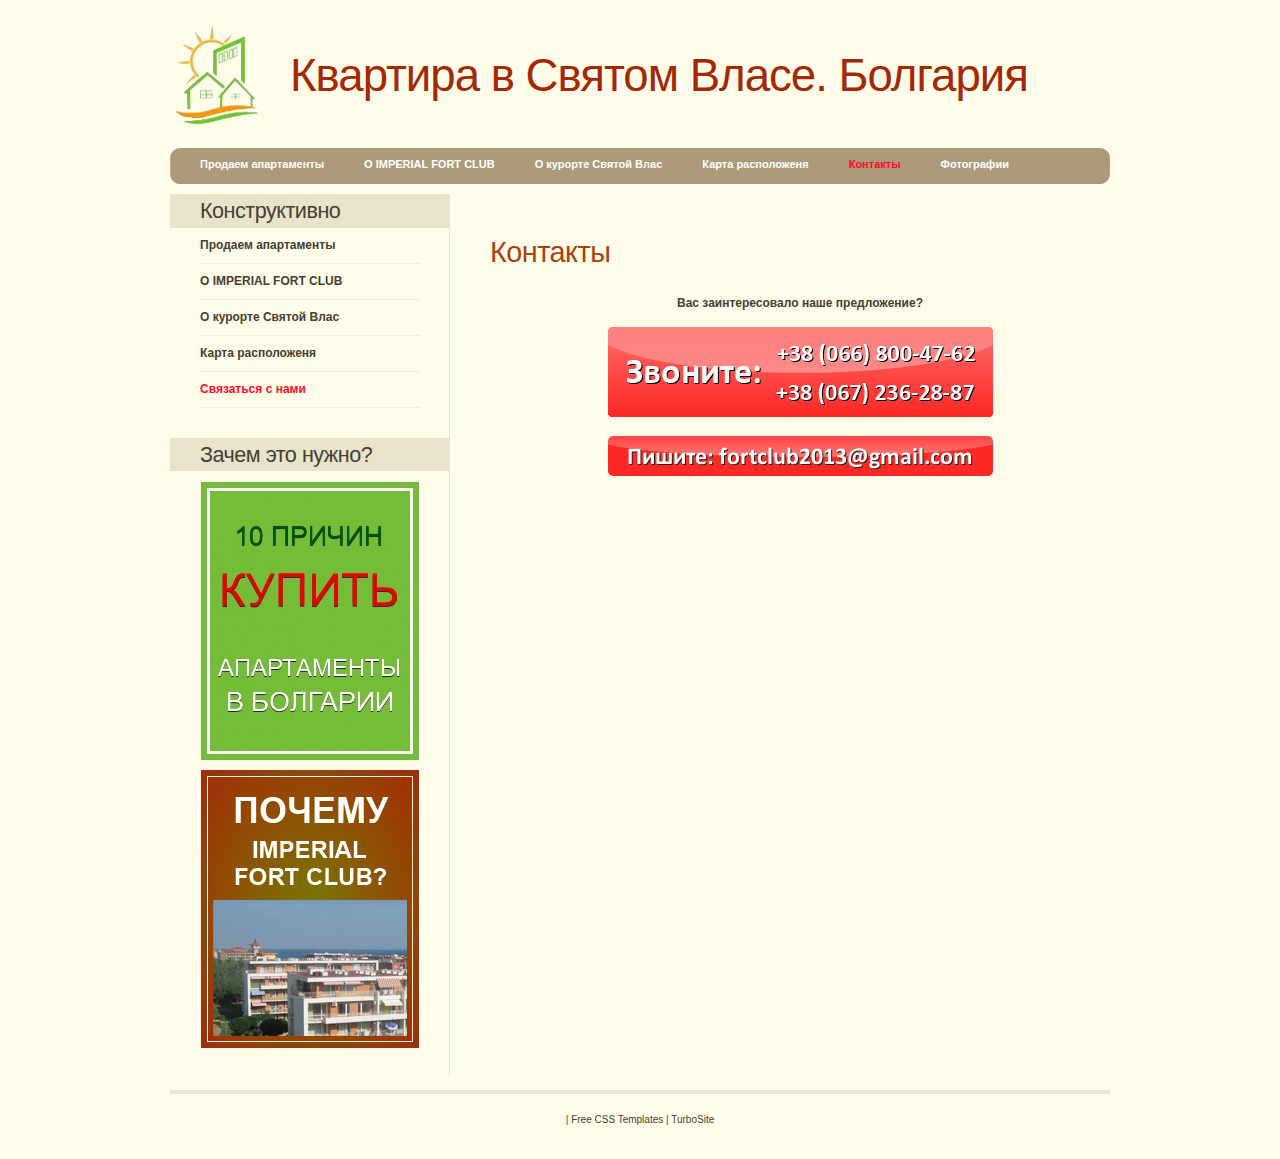
<file: page4.html>
﻿<!DOCTYPE html PUBLIC "-//W3C//DTD XHTML 1.0 Strict//EN" "http://www.w3.org/TR/xhtml1/DTD/xhtml1-strict.dtd">
<html xmlns="http://www.w3.org/1999/xhtml">
<head>
<meta name="keywords" content="" />
<meta name="description" content="Звоните - пишите. Продаем свою квартиру в Болгарии. Святой Влас. Комплекс Империал Форт Клаб" />
<meta http-equiv="content-type" content="text/html; charset=utf-8" />
<title>Контакты. Квартира в Болгарии продается. Комплекс Империал Форт Клаб</title>
<link href="style.css" rel="stylesheet" type="text/css" media="screen" />
<link rel="shortcut icon" href="favicon.png" /> 
<script type="text/javascript" src="jwplayer/jwplayer.js"></script>
<meta name="generator" content="TurboSite 1.7.1" />
<script type="text/javascript" src="highslide/highslide-with-gallery.js"></script>
<script type="text/javascript" src="highslide/highslide.config.js" charset="utf-8"></script>
<link rel="stylesheet" type="text/css" href="highslide/highslide.css" />
<!--[if lt IE 7]>
<link rel="stylesheet" type="text/css" href="highslide/highslide-ie6.css" />
<![endif]-->
<script>
  (function(i,s,o,g,r,a,m){i['GoogleAnalyticsObject']=r;i[r]=i[r]||function(){
  (i[r].q=i[r].q||[]).push(arguments)},i[r].l=1*new Date();a=s.createElement(o),
  m=s.getElementsByTagName(o)[0];a.async=1;a.src=g;m.parentNode.insertBefore(a,m)
  })(window,document,'script','//www.google-analytics.com/analytics.js','ga');

  ga('create', 'UA-51611308-1', 'sveti-vlas.com.ua');
  ga('send', 'pageview');

</script>












</head>

<body>
<div id="wrapper">
	<div id="header">
		<div id="logo">
			<h1>Квартира в Святом Власе. Болгария</h1>
			<p></p>
		</div>
	</div>
	<!-- end #header -->
	<div id="menu">
		<ul>
			<li><a style="font-weight: bold; " href="index.html">Продаем апартаменты</a></li>
<li><a style="font-weight: bold; " href="page2.html">О IMPERIAL FORT CLUB</a></li>
<li><a style="font-weight: bold; " href="page1.html">О курорте Святой Влас</a></li>
<li><a style="font-weight: bold; " href="page3.html">Карта расположеня</a></li>
<li class="active"><a style="font-weight: bold; color: #ff0b28; " href="page4.html">Контакты</a></li>
<li><a style="font-weight: bold; " href="page6.html">Фотографии</a></li>

		</ul>
	</div>
	<!-- end #menu -->
	<div id="page">
	<div id="page-bgtop">
	<div id="page-bgbtm">
		<div id="content">
			<div class="post">
				<h2 class="title">Контакты</h2>
				<div style="clear: both;">&nbsp;</div>
				<div class="entry">
					
<P align=center><STRONG>Вас заинтересовало наше предложение?</STRONG></P>
<P align=center><A href="mailto:fortclub2013@gmail.com"></A></P>
<P align=center><IMG class=image alt=zvonite_prodaem_apartament_svatoy_vlas.png 
src="user-images/zvonite_prodaem_apartament_svatoy_vlas.png"></P>
<P align=center><A href="mailto:fortclub2013@gmail.com"><IMG class=image 
alt=pishite_prodaetsia_kvartira_v-bolgarii.png 
src="user-images/pishite_prodaetsia_kvartira_v-bolgarii.png"></A></P>

				</div>
			</div>
		<div style="clear: both;">&nbsp;</div>
		</div>
		<!-- end #content -->
		<div id="sidebar">
			<ul>
				<li>
					<h2>Конструктивно</h2>
					<ul>
					<li><a style="font-weight: bold; " href="index.html">Продаем апартаменты</a></li>
<li><a style="font-weight: bold; " href="page2.html">О IMPERIAL FORT CLUB</a></li>
<li><a style="font-weight: bold; " href="page1.html">О курорте Святой Влас</a></li>
<li><a style="font-weight: bold; " href="page3.html">Карта расположеня</a></li>
<li><a style="font-weight: bold; color: #ff0b28; " href="page5.html">Связаться с нами</a></li>

					</ul>
				</li>
				
<li>
<h2>Зачем это нужно?</h2>
<p>
<A href="http://appart.sveti-vlas.com.ua/page7.html"><IMG class=image alt=10 причин купить недвижимостьв Болгарии src="user-images/10_pricin_kupit_v_bolgarii_220.png"></A><br>            <A href="http://appart.sveti-vlas.com.ua/page8.html"><IMG class=image alt=Почему Imperial Fprt Club? src="user-images/ifc_baner.jpg"></A></p>
</li>
			</ul>
		</div>
		<!-- end #sidebar -->
		<div style="clear: both;">&nbsp;</div>
	</div>
	</div>
	</div>
	<!-- end #page -->
</div>
	<div id="footer">
		<p> | <a href="http://www.freecsstemplates.org/">Free CSS Templates</a> | <a href="http://brullworfel.ru/turbosite">TurboSite</a></p>
	</div>
	<!-- end #footer -->
  <!-- BEGIN JIVOSITE CODE {literal} -->
<script type='text/javascript'>
(function(){ var widget_id = '159702';
var s = document.createElement('script'); s.type = 'text/javascript'; s.async = true; s.src = '//code.jivosite.com/script/widget/'+widget_id; var ss = document.getElementsByTagName('script')[0]; ss.parentNode.insertBefore(s, ss);})();</script>
<!-- {/literal} END JIVOSITE CODE -->  




</body>
</html>
</file>
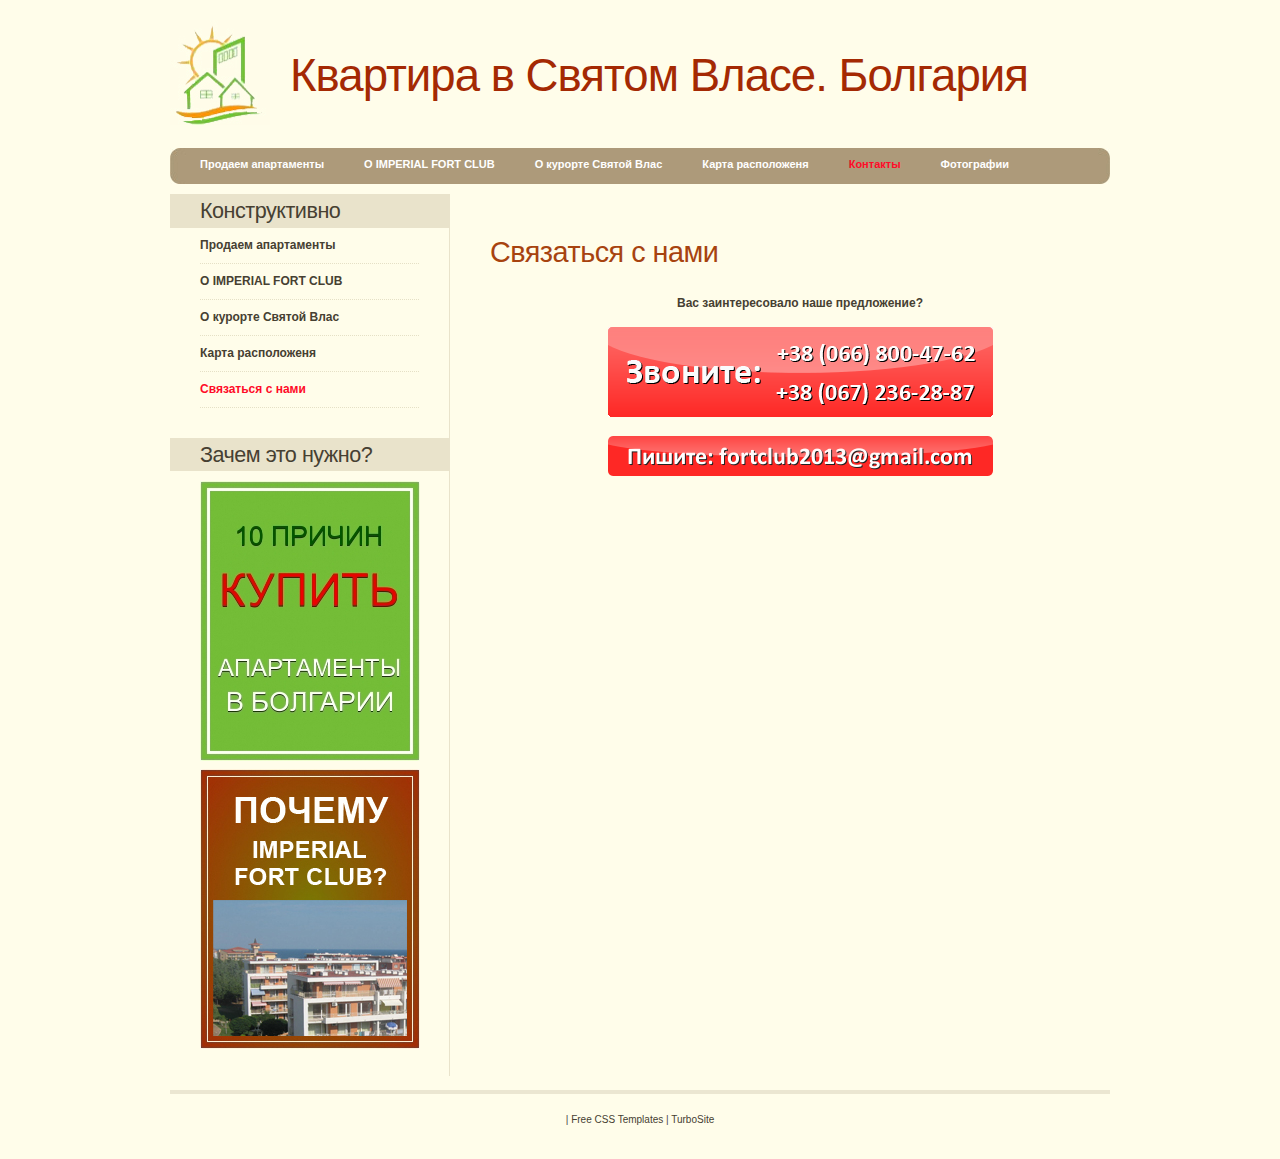
<file: page5.html>
﻿<!DOCTYPE html PUBLIC "-//W3C//DTD XHTML 1.0 Strict//EN" "http://www.w3.org/TR/xhtml1/DTD/xhtml1-strict.dtd">
<html xmlns="http://www.w3.org/1999/xhtml">
<head>
<meta name="keywords" content="" />
<meta name="description" content="Контактная информация: продаем апартамент в Святом Власе" />
<meta http-equiv="content-type" content="text/html; charset=utf-8" />
<title>Свяжитесь с нами. Мы продаем квартиру в Святом Власе - Болгария. Imperial Fort Club</title>
<link href="style.css" rel="stylesheet" type="text/css" media="screen" />
<link rel="shortcut icon" href="favicon.png" /> 
<script type="text/javascript" src="jwplayer/jwplayer.js"></script>
<meta name="generator" content="TurboSite 1.7.1" />
<script type="text/javascript" src="highslide/highslide-with-gallery.js"></script>
<script type="text/javascript" src="highslide/highslide.config.js" charset="utf-8"></script>
<link rel="stylesheet" type="text/css" href="highslide/highslide.css" />
<!--[if lt IE 7]>
<link rel="stylesheet" type="text/css" href="highslide/highslide-ie6.css" />
<![endif]-->
<script>
  (function(i,s,o,g,r,a,m){i['GoogleAnalyticsObject']=r;i[r]=i[r]||function(){
  (i[r].q=i[r].q||[]).push(arguments)},i[r].l=1*new Date();a=s.createElement(o),
  m=s.getElementsByTagName(o)[0];a.async=1;a.src=g;m.parentNode.insertBefore(a,m)
  })(window,document,'script','//www.google-analytics.com/analytics.js','ga');

  ga('create', 'UA-51611308-1', 'sveti-vlas.com.ua');
  ga('send', 'pageview');

</script>












</head>

<body>
<div id="wrapper">
	<div id="header">
		<div id="logo">
			<h1>Квартира в Святом Власе. Болгария</h1>
			<p></p>
		</div>
	</div>
	<!-- end #header -->
	<div id="menu">
		<ul>
			<li><a style="font-weight: bold; " href="index.html">Продаем апартаменты</a></li>
<li><a style="font-weight: bold; " href="page2.html">О IMPERIAL FORT CLUB</a></li>
<li><a style="font-weight: bold; " href="page1.html">О курорте Святой Влас</a></li>
<li><a style="font-weight: bold; " href="page3.html">Карта расположеня</a></li>
<li><a style="font-weight: bold; color: #ff0b28; " href="page4.html">Контакты</a></li>
<li><a style="font-weight: bold; " href="page6.html">Фотографии</a></li>

		</ul>
	</div>
	<!-- end #menu -->
	<div id="page">
	<div id="page-bgtop">
	<div id="page-bgbtm">
		<div id="content">
			<div class="post">
				<h2 class="title">Связаться с нами</h2>
				<div style="clear: both;">&nbsp;</div>
				<div class="entry">
					
<P align=center><STRONG>Вас заинтересовало наше предложение?</STRONG></P>
<P align=center><A href="mailto:fortclub2013@gmail.com"></A></P>
<P align=center><IMG class=image alt=zvonite_prodaem_apartament_svatoy_vlas.png 
src="user-images/zvonite_prodaem_apartament_svatoy_vlas.png"></P>
<P align=center><A href="mailto:fortclub2013@gmail.com"><IMG class=image 
alt=pishite_prodaetsia_kvartira_v-bolgarii.png 
src="user-images/pishite_prodaetsia_kvartira_v-bolgarii.png"></A></P>

				</div>
			</div>
		<div style="clear: both;">&nbsp;</div>
		</div>
		<!-- end #content -->
		<div id="sidebar">
			<ul>
				<li>
					<h2>Конструктивно</h2>
					<ul>
					<li><a style="font-weight: bold; " href="index.html">Продаем апартаменты</a></li>
<li><a style="font-weight: bold; " href="page2.html">О IMPERIAL FORT CLUB</a></li>
<li><a style="font-weight: bold; " href="page1.html">О курорте Святой Влас</a></li>
<li><a style="font-weight: bold; " href="page3.html">Карта расположеня</a></li>
<li class="active"><a style="font-weight: bold; color: #ff0b28; " href="page5.html">Связаться с нами</a></li>

					</ul>
				</li>
				
<li>
<h2>Зачем это нужно?</h2>
<p>
<A href="http://appart.sveti-vlas.com.ua/page7.html"><IMG class=image alt=10 причин купить недвижимостьв Болгарии src="user-images/10_pricin_kupit_v_bolgarii_220.png"></A><br>            <A href="http://appart.sveti-vlas.com.ua/page8.html"><IMG class=image alt=Почему Imperial Fprt Club? src="user-images/ifc_baner.jpg"></A></p>
</li>
			</ul>
		</div>
		<!-- end #sidebar -->
		<div style="clear: both;">&nbsp;</div>
	</div>
	</div>
	</div>
	<!-- end #page -->
</div>
	<div id="footer">
		<p> | <a href="http://www.freecsstemplates.org/">Free CSS Templates</a> | <a href="http://brullworfel.ru/turbosite">TurboSite</a></p>
	</div>
	<!-- end #footer -->
  <!-- BEGIN JIVOSITE CODE {literal} -->
<script type='text/javascript'>
(function(){ var widget_id = '159702';
var s = document.createElement('script'); s.type = 'text/javascript'; s.async = true; s.src = '//code.jivosite.com/script/widget/'+widget_id; var ss = document.getElementsByTagName('script')[0]; ss.parentNode.insertBefore(s, ss);})();</script>
<!-- {/literal} END JIVOSITE CODE -->  




</body>
</html>
</file>
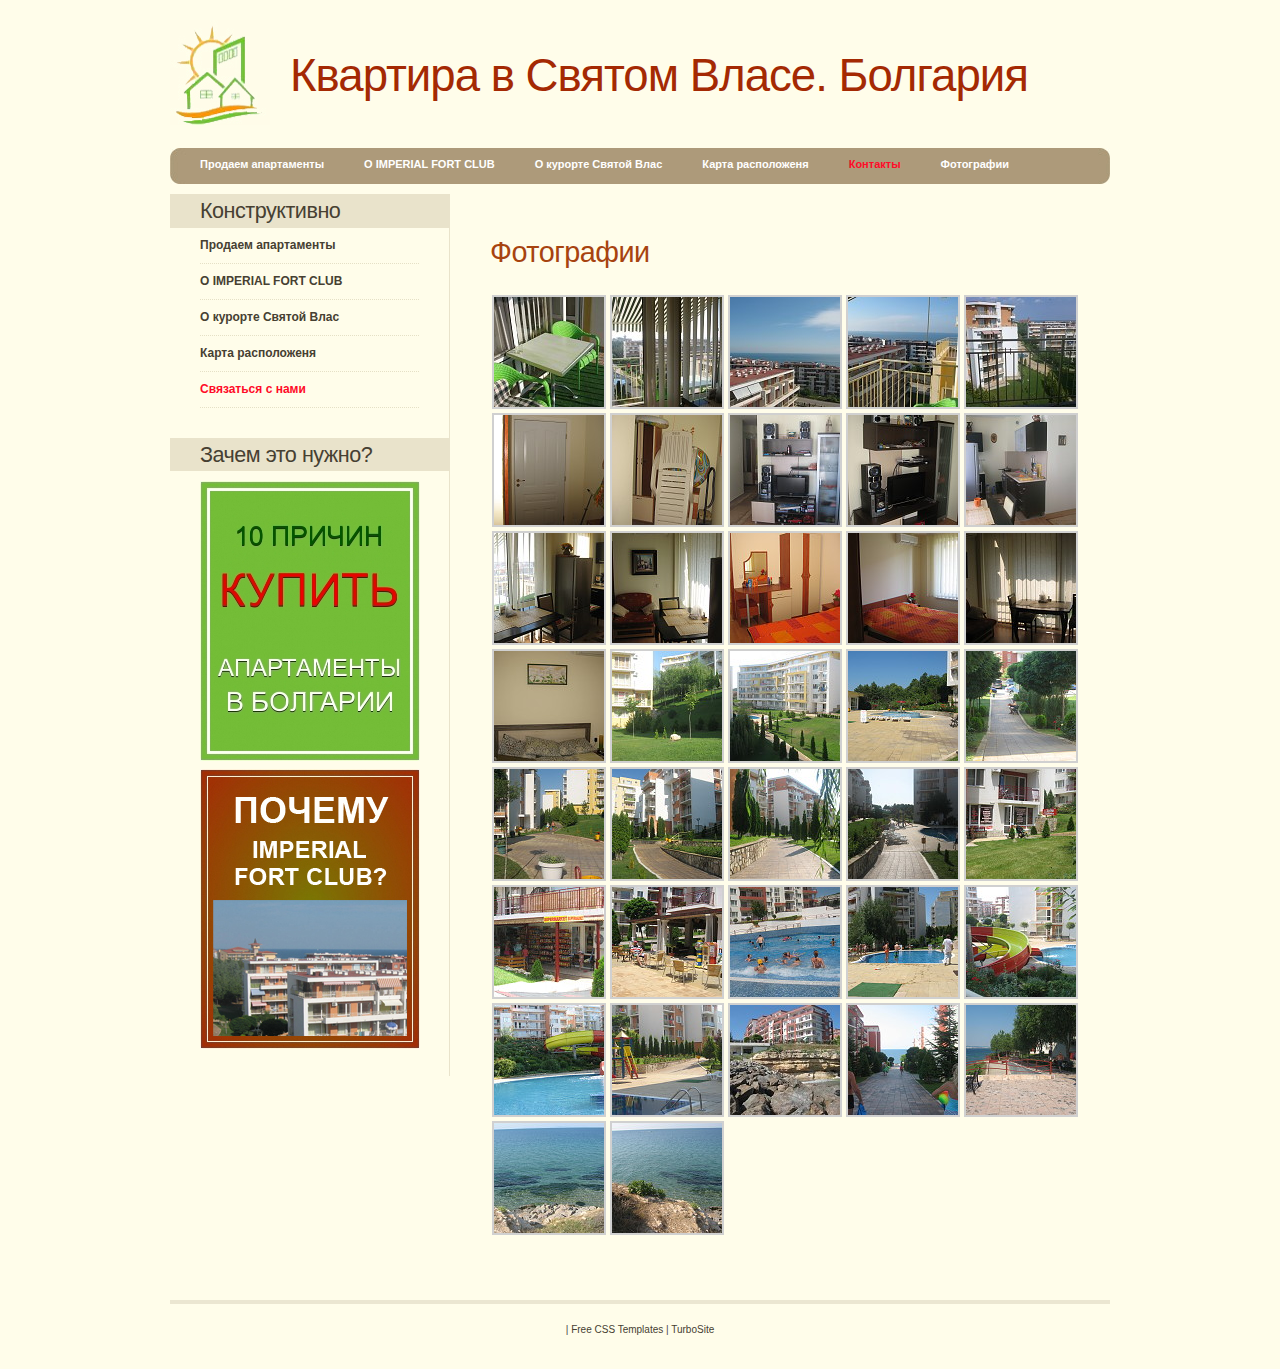
<file: page6.html>
﻿<!DOCTYPE html PUBLIC "-//W3C//DTD XHTML 1.0 Strict//EN" "http://www.w3.org/TR/xhtml1/DTD/xhtml1-strict.dtd">
<html xmlns="http://www.w3.org/1999/xhtml">
<head>
<meta name="keywords" content="" />
<meta name="description" content="Фотографии нашей квартиры. Продаем апартаменты в Империал Форт Клаб" />
<meta http-equiv="content-type" content="text/html; charset=utf-8" />
<title>Продажа апартамента с двумя спальнями - Фото. Комплекс Imperial Fort Club. Болгария. Святой Влас.</title>
<link href="style.css" rel="stylesheet" type="text/css" media="screen" />
<link rel="shortcut icon" href="favicon.png" /> 
<script type="text/javascript" src="jwplayer/jwplayer.js"></script>
<meta name="generator" content="TurboSite 1.7.1" />
<script type="text/javascript" src="highslide/highslide-with-gallery.js"></script>
<script type="text/javascript" src="highslide/highslide.config.js" charset="utf-8"></script>
<link rel="stylesheet" type="text/css" href="highslide/highslide.css" />
<!--[if lt IE 7]>
<link rel="stylesheet" type="text/css" href="highslide/highslide-ie6.css" />
<![endif]-->
<script>
  (function(i,s,o,g,r,a,m){i['GoogleAnalyticsObject']=r;i[r]=i[r]||function(){
  (i[r].q=i[r].q||[]).push(arguments)},i[r].l=1*new Date();a=s.createElement(o),
  m=s.getElementsByTagName(o)[0];a.async=1;a.src=g;m.parentNode.insertBefore(a,m)
  })(window,document,'script','//www.google-analytics.com/analytics.js','ga');

  ga('create', 'UA-51611308-1', 'sveti-vlas.com.ua');
  ga('send', 'pageview');

</script>












</head>

<body>
<div id="wrapper">
	<div id="header">
		<div id="logo">
			<h1>Квартира в Святом Власе. Болгария</h1>
			<p></p>
		</div>
	</div>
	<!-- end #header -->
	<div id="menu">
		<ul>
			<li><a style="font-weight: bold; " href="index.html">Продаем апартаменты</a></li>
<li><a style="font-weight: bold; " href="page2.html">О IMPERIAL FORT CLUB</a></li>
<li><a style="font-weight: bold; " href="page1.html">О курорте Святой Влас</a></li>
<li><a style="font-weight: bold; " href="page3.html">Карта расположеня</a></li>
<li><a style="font-weight: bold; color: #ff0b28; " href="page4.html">Контакты</a></li>
<li class="active"><a style="font-weight: bold; " href="page6.html">Фотографии</a></li>

		</ul>
	</div>
	<!-- end #menu -->
	<div id="page">
	<div id="page-bgtop">
	<div id="page-bgbtm">
		<div id="content">
			<div class="post">
				<h2 class="title">Фотографии</h2>
				<div style="clear: both;">&nbsp;</div>
				<div class="entry">
					
<DIV class=highslide-gallery>
<UL>
  <LI><A class=highslide title="" onclick="return hs.expand(this, config1 )" 
  href="highslide/images/large/apart_photo_411.JPG"><IMG alt="" 
  src="highslide/images/thumbs/apart_photo_411.JPG"> </A>
  <LI><A class=highslide title="" onclick="return hs.expand(this, config1 )" 
  href="highslide/images/large/apart_photo_414.JPG"><IMG alt="" 
  src="highslide/images/thumbs/apart_photo_414.JPG"> </A>
  <LI><A class=highslide title="" onclick="return hs.expand(this, config1 )" 
  href="highslide/images/large/apart_photo_415.JPG"><IMG alt="" 
  src="highslide/images/thumbs/apart_photo_415.JPG"> </A>
  <LI><A class=highslide title="" onclick="return hs.expand(this, config1 )" 
  href="highslide/images/large/apart_photo_412.JPG"><IMG alt="" 
  src="highslide/images/thumbs/apart_photo_412.JPG"> </A>
  <LI><A class=highslide title="" onclick="return hs.expand(this, config1 )" 
  href="highslide/images/large/apart_photo_416.jpg"><IMG alt="" 
  src="highslide/images/thumbs/apart_photo_416.jpg"> </A>
  <LI><A class=highslide title="" onclick="return hs.expand(this, config1 )" 
  href="highslide/images/large/apart_photo_9.JPG"><IMG alt="" 
  src="highslide/images/thumbs/apart_photo_9.JPG"> </A>
  <LI><A class=highslide title="" onclick="return hs.expand(this, config1 )" 
  href="highslide/images/large/apart_photo_6.JPG"><IMG alt="" 
  src="highslide/images/thumbs/apart_photo_6.JPG"> </A>
  <LI><A class=highslide title="" onclick="return hs.expand(this, config1 )" 
  href="highslide/images/large/apart_photo_1.JPG"><IMG alt="" 
  src="highslide/images/thumbs/apart_photo_1.JPG"> </A>
  <LI><A class=highslide title="" onclick="return hs.expand(this, config1 )" 
  href="highslide/images/large/apart_photo_5.JPG"><IMG alt="" 
  src="highslide/images/thumbs/apart_photo_5.JPG"> </A>
  <LI><A class=highslide title="" onclick="return hs.expand(this, config1 )" 
  href="highslide/images/large/apart_photo_3.jpg"><IMG alt="" 
  src="highslide/images/thumbs/apart_photo_3.jpg"> </A>
  <LI><A class=highslide title="" onclick="return hs.expand(this, config1 )" 
  href="highslide/images/large/apart_photo_11.JPG"><IMG alt="" 
  src="highslide/images/thumbs/apart_photo_11.JPG"> </A>
  <LI><A class=highslide title="" onclick="return hs.expand(this, config1 )" 
  href="highslide/images/large/apart_photo_4.JPG"><IMG alt="" 
  src="highslide/images/thumbs/apart_photo_4.JPG"> </A>
  <LI><A class=highslide title="" onclick="return hs.expand(this, config1 )" 
  href="highslide/images/large/apart_photo_8.JPG"><IMG alt="" 
  src="highslide/images/thumbs/apart_photo_8.JPG"> </A>
  <LI><A class=highslide title="" onclick="return hs.expand(this, config1 )" 
  href="highslide/images/large/apart_photo_12.JPG"><IMG alt="" 
  src="highslide/images/thumbs/apart_photo_12.JPG"> </A>
  <LI><A class=highslide title="" onclick="return hs.expand(this, config1 )" 
  href="highslide/images/large/apart_photo_10.JPG"><IMG alt="" 
  src="highslide/images/thumbs/apart_photo_10.JPG"> </A>
  <LI><A class=highslide title="" onclick="return hs.expand(this, config1 )" 
  href="highslide/images/large/apart_photo_2.JPG"><IMG alt="" 
  src="highslide/images/thumbs/apart_photo_2.JPG"> </A>
  <LI><A class=highslide title="" onclick="return hs.expand(this, config1 )" 
  href="highslide/images/large/apart_photo_2112.JPG"><IMG alt="" 
  src="highslide/images/thumbs/apart_photo_2112.JPG"> </A>
  <LI><A class=highslide title="" onclick="return hs.expand(this, config1 )" 
  href="highslide/images/large/apart_photo_2116.JPG"><IMG alt="" 
  src="highslide/images/thumbs/apart_photo_2116.JPG"> </A>
  <LI><A class=highslide title="" onclick="return hs.expand(this, config1 )" 
  href="highslide/images/large/apart_photo_211.JPG"><IMG alt="" 
  src="highslide/images/thumbs/apart_photo_211.JPG"> </A>
  <LI><A class=highslide title="" onclick="return hs.expand(this, config1 )" 
  href="highslide/images/large/apart_photo_218.JPG"><IMG alt="" 
  src="highslide/images/thumbs/apart_photo_218.JPG"> </A>
  <LI><A class=highslide title="" onclick="return hs.expand(this, config1 )" 
  href="highslide/images/large/apart_photo_2115.JPG"><IMG alt="" 
  src="highslide/images/thumbs/apart_photo_2115.JPG"> </A>
  <LI><A class=highslide title="" onclick="return hs.expand(this, config1 )" 
  href="highslide/images/large/apart_photo_2113.JPG"><IMG alt="" 
  src="highslide/images/thumbs/apart_photo_2113.JPG"> </A>
  <LI><A class=highslide title="" onclick="return hs.expand(this, config1 )" 
  href="highslide/images/large/apart_photo_216.JPG"><IMG alt="" 
  src="highslide/images/thumbs/apart_photo_216.JPG"> </A>
  <LI><A class=highslide title="" onclick="return hs.expand(this, config1 )" 
  href="highslide/images/large/apart_photo_217.JPG"><IMG alt="" 
  src="highslide/images/thumbs/apart_photo_217.JPG"> </A>
  <LI><A class=highslide title="" onclick="return hs.expand(this, config1 )" 
  href="highslide/images/large/apart_photo_214.JPG"><IMG alt="" 
  src="highslide/images/thumbs/apart_photo_214.JPG"> </A>
  <LI><A class=highslide title="" onclick="return hs.expand(this, config1 )" 
  href="highslide/images/large/apart_photo_213.JPG"><IMG alt="" 
  src="highslide/images/thumbs/apart_photo_213.JPG"> </A>
  <LI><A class=highslide title="" onclick="return hs.expand(this, config1 )" 
  href="highslide/images/large/apart_photo_212.JPG"><IMG alt="" 
  src="highslide/images/thumbs/apart_photo_212.JPG"> </A>
  <LI><A class=highslide title="" onclick="return hs.expand(this, config1 )" 
  href="highslide/images/large/apart_photo_219.JPG"><IMG alt="" 
  src="highslide/images/thumbs/apart_photo_219.JPG"> </A>
  <LI><A class=highslide title="" onclick="return hs.expand(this, config1 )" 
  href="highslide/images/large/apart_photo_215.JPG"><IMG alt="" 
  src="highslide/images/thumbs/apart_photo_215.JPG"> </A>
  <LI><A class=highslide title="" onclick="return hs.expand(this, config1 )" 
  href="highslide/images/large/apart_photo_2110.JPG"><IMG alt="" 
  src="highslide/images/thumbs/apart_photo_2110.JPG"> </A>
  <LI><A class=highslide title="" onclick="return hs.expand(this, config1 )" 
  href="highslide/images/large/apart_photo_2114.JPG"><IMG alt="" 
  src="highslide/images/thumbs/apart_photo_2114.JPG"> </A>
  <LI><A class=highslide title="" onclick="return hs.expand(this, config1 )" 
  href="highslide/images/large/apart_photo_2117.JPG"><IMG alt="" 
  src="highslide/images/thumbs/apart_photo_2117.JPG"> </A>
  <LI><A class=highslide title="" onclick="return hs.expand(this, config1 )" 
  href="highslide/images/large/apart_photo_111.JPG"><IMG alt="" 
  src="highslide/images/thumbs/apart_photo_111.JPG"> </A>
  <LI><A class=highslide title="" onclick="return hs.expand(this, config1 )" 
  href="highslide/images/large/apart_photo_2111.JPG"><IMG alt="" 
  src="highslide/images/thumbs/apart_photo_2111.JPG"> </A>
  <LI><A class=highslide title="" onclick="return hs.expand(this, config1 )" 
  href="highslide/images/large/apart_photo_114.JPG"><IMG alt="" 
  src="highslide/images/thumbs/apart_photo_114.JPG"> </A>
  <LI><A class=highslide title="" onclick="return hs.expand(this, config1 )" 
  href="highslide/images/large/apart_photo_113.JPG"><IMG alt="" 
  src="highslide/images/thumbs/apart_photo_113.JPG"> </A>
  <LI><A class=highslide title="" onclick="return hs.expand(this, config1 )" 
  href="highslide/images/large/apart_photo_112.JPG"><IMG alt="" 
  src="highslide/images/thumbs/apart_photo_112.JPG"> </A></LI></UL>
<DIV style="CLEAR: both"></DIV></DIV>

				</div>
			</div>
		<div style="clear: both;">&nbsp;</div>
		</div>
		<!-- end #content -->
		<div id="sidebar">
			<ul>
				<li>
					<h2>Конструктивно</h2>
					<ul>
					<li><a style="font-weight: bold; " href="index.html">Продаем апартаменты</a></li>
<li><a style="font-weight: bold; " href="page2.html">О IMPERIAL FORT CLUB</a></li>
<li><a style="font-weight: bold; " href="page1.html">О курорте Святой Влас</a></li>
<li><a style="font-weight: bold; " href="page3.html">Карта расположеня</a></li>
<li><a style="font-weight: bold; color: #ff0b28; " href="page5.html">Связаться с нами</a></li>

					</ul>
				</li>
				
<li>
<h2>Зачем это нужно?</h2>
<p>
<A href="http://appart.sveti-vlas.com.ua/page7.html"><IMG class=image alt=10 причин купить недвижимостьв Болгарии src="user-images/10_pricin_kupit_v_bolgarii_220.png"></A><br>            <A href="http://appart.sveti-vlas.com.ua/page8.html"><IMG class=image alt=Почему Imperial Fprt Club? src="user-images/ifc_baner.jpg"></A></p>
</li>
			</ul>
		</div>
		<!-- end #sidebar -->
		<div style="clear: both;">&nbsp;</div>
	</div>
	</div>
	</div>
	<!-- end #page -->
</div>
	<div id="footer">
		<p> | <a href="http://www.freecsstemplates.org/">Free CSS Templates</a> | <a href="http://brullworfel.ru/turbosite">TurboSite</a></p>
	</div>
	<!-- end #footer -->
  <!-- BEGIN JIVOSITE CODE {literal} -->
<script type='text/javascript'>
(function(){ var widget_id = '159702';
var s = document.createElement('script'); s.type = 'text/javascript'; s.async = true; s.src = '//code.jivosite.com/script/widget/'+widget_id; var ss = document.getElementsByTagName('script')[0]; ss.parentNode.insertBefore(s, ss);})();</script>
<!-- {/literal} END JIVOSITE CODE -->  




</body>
</html>
</file>
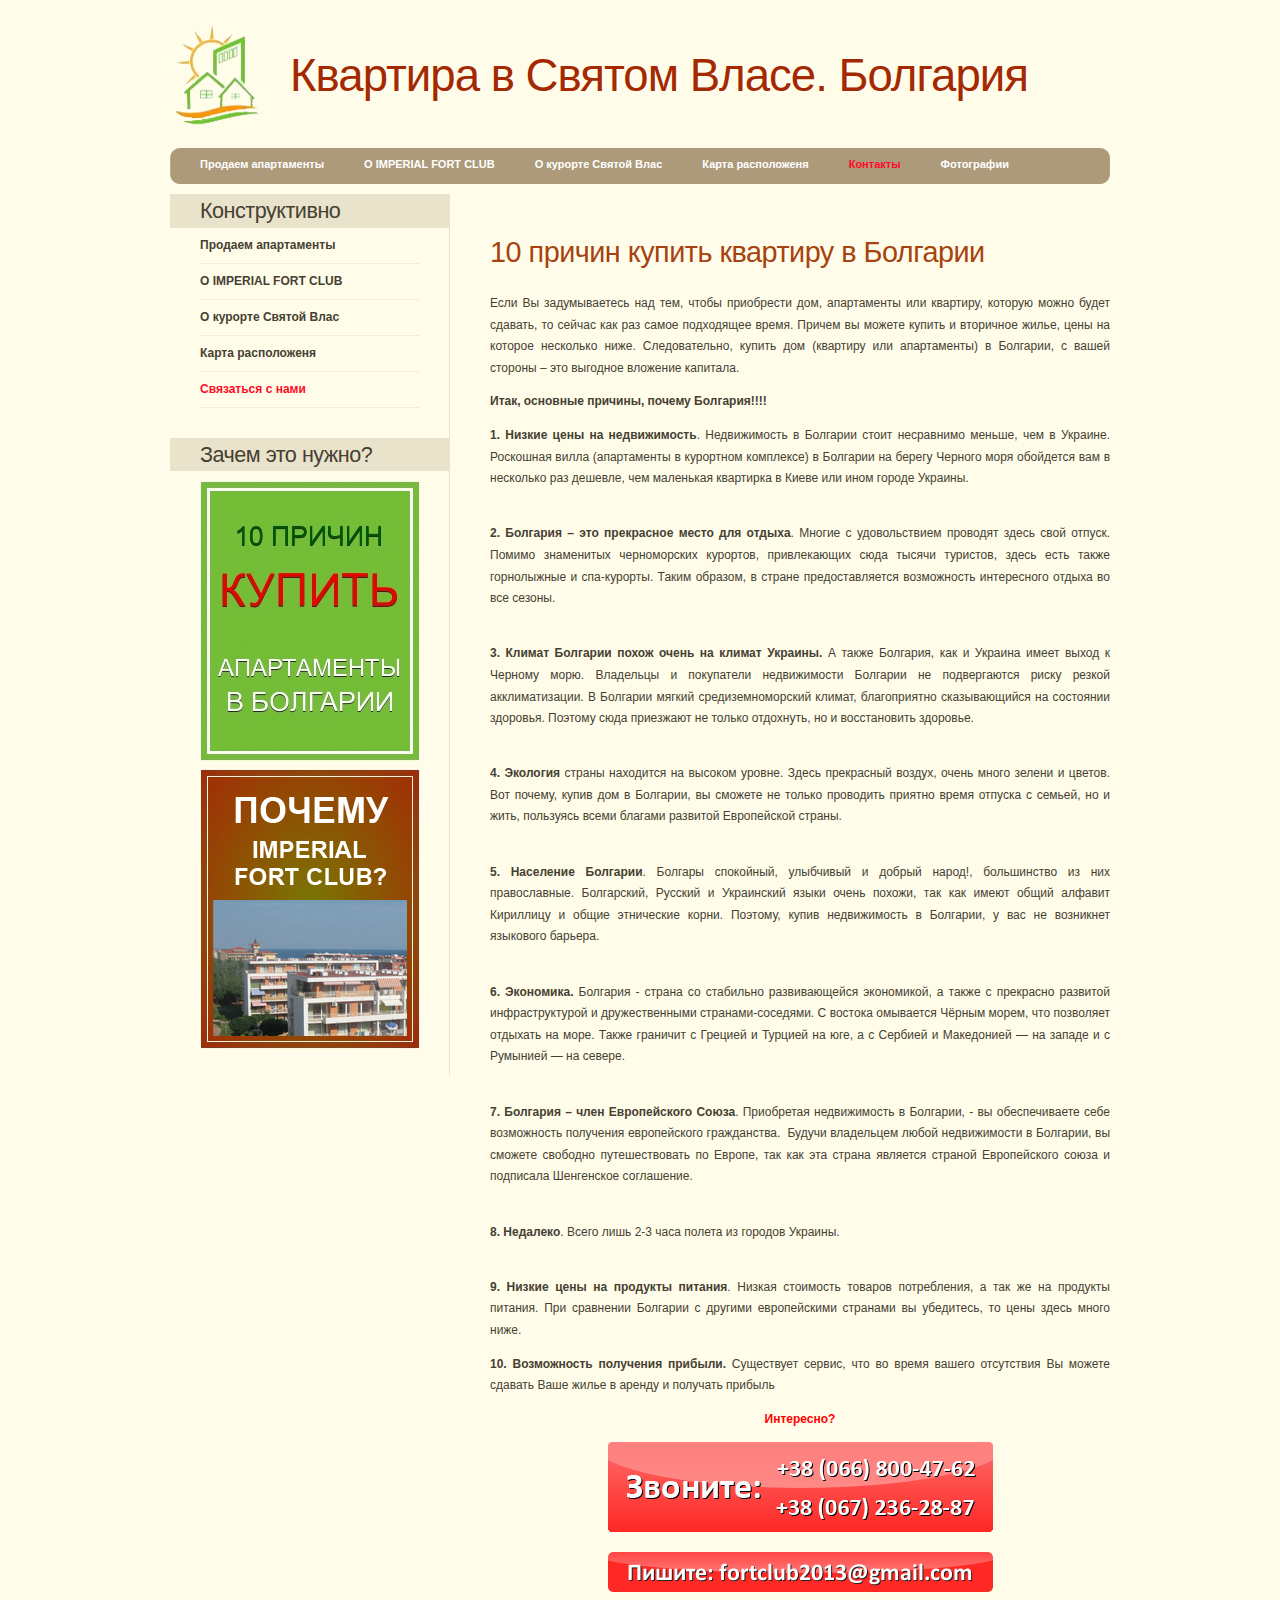
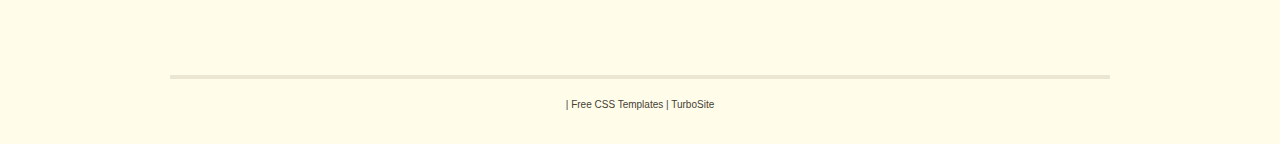
<file: page7.html>
﻿<!DOCTYPE html PUBLIC "-//W3C//DTD XHTML 1.0 Strict//EN" "http://www.w3.org/TR/xhtml1/DTD/xhtml1-strict.dtd">
<html xmlns="http://www.w3.org/1999/xhtml">
<head>
<meta name="keywords" content="" />
<meta name="description" content="Нужно покуать недвижимость в Болгарии! 10 аргуметнов за принятие тэтого решения" />
<meta http-equiv="content-type" content="text/html; charset=utf-8" />
<title>Почему Вам выгодно сейчас купить недвижимость в Болгарии?</title>
<link href="style.css" rel="stylesheet" type="text/css" media="screen" />
<link rel="shortcut icon" href="favicon.png" /> 
<script type="text/javascript" src="jwplayer/jwplayer.js"></script>
<meta name="generator" content="TurboSite 1.7.1" />
<script type="text/javascript" src="highslide/highslide-with-gallery.js"></script>
<script type="text/javascript" src="highslide/highslide.config.js" charset="utf-8"></script>
<link rel="stylesheet" type="text/css" href="highslide/highslide.css" />
<!--[if lt IE 7]>
<link rel="stylesheet" type="text/css" href="highslide/highslide-ie6.css" />
<![endif]-->
<script>
  (function(i,s,o,g,r,a,m){i['GoogleAnalyticsObject']=r;i[r]=i[r]||function(){
  (i[r].q=i[r].q||[]).push(arguments)},i[r].l=1*new Date();a=s.createElement(o),
  m=s.getElementsByTagName(o)[0];a.async=1;a.src=g;m.parentNode.insertBefore(a,m)
  })(window,document,'script','//www.google-analytics.com/analytics.js','ga');

  ga('create', 'UA-51611308-1', 'sveti-vlas.com.ua');
  ga('send', 'pageview');

</script>












</head>

<body>
<div id="wrapper">
	<div id="header">
		<div id="logo">
			<h1>Квартира в Святом Власе. Болгария</h1>
			<p></p>
		</div>
	</div>
	<!-- end #header -->
	<div id="menu">
		<ul>
			<li><a style="font-weight: bold; " href="index.html">Продаем апартаменты</a></li>
<li><a style="font-weight: bold; " href="page2.html">О IMPERIAL FORT CLUB</a></li>
<li><a style="font-weight: bold; " href="page1.html">О курорте Святой Влас</a></li>
<li><a style="font-weight: bold; " href="page3.html">Карта расположеня</a></li>
<li><a style="font-weight: bold; color: #ff0b28; " href="page4.html">Контакты</a></li>
<li><a style="font-weight: bold; " href="page6.html">Фотографии</a></li>

		</ul>
	</div>
	<!-- end #menu -->
	<div id="page">
	<div id="page-bgtop">
	<div id="page-bgbtm">
		<div id="content">
			<div class="post">
				<h2 class="title">10 причин купить квартиру в Болгарии</h2>
				<div style="clear: both;">&nbsp;</div>
				<div class="entry">
					
<P>Если Вы задумываетесь над тем, чтобы приобрести дом, апартаменты или 
квартиру, которую можно будет сдавать, то сейчас как раз самое подходящее время. 
Причем вы можете купить и вторичное жилье, цены на которое несколько ниже. 
Следовательно, купить дом (квартиру или апартаменты) в Болгарии, с вашей стороны 
– это выгодное вложение капитала. </P>
<P><STRONG>Итак, основные причины, почему Болгария!!!!</STRONG></P>
<P><STRONG>1.&nbsp;Низкие цены на недвижимость</STRONG>. Недвижимость в Болгарии 
стоит несравнимо меньше, чем в Украине. Роскошная вилла (апартаменты в курортном 
комплексе) в Болгарии на берегу Черного моря обойдется вам в несколько раз 
дешевле, чем маленькая квартирка в Киеве или ином городе Украины. </P>
<P><BR><STRONG>2.&nbsp;Болгария – это прекрасное место для отдыха</STRONG>. 
Многие с удовольствием проводят здесь свой отпуск. Помимо знаменитых 
черноморских курортов, привлекающих сюда тысячи туристов, здесь есть также 
горнолыжные и спа-курорты. Таким образом, в стране предоставляется возможность 
интересного отдыха во все сезоны.</P>
<P><BR><STRONG>3.&nbsp;Климат Болгарии похож очень на климат 
Украины.</STRONG>&nbsp;А также Болгария, как и Украина имеет выход к Черному 
морю. Владельцы и покупатели недвижимости Болгарии не подвергаются риску резкой 
акклиматизации. В Болгарии мягкий средиземноморский климат, благоприятно 
сказывающийся на состоянии здоровья. Поэтому сюда приезжают не только отдохнуть, 
но и восстановить здоровье.</P>
<P><BR><STRONG>4.&nbsp;Экология</STRONG> страны находится на высоком уровне. 
Здесь прекрасный воздух, очень много зелени и цветов. Вот почему, купив дом в 
Болгарии, вы сможете не только проводить приятно время отпуска с семьей, но и 
жить, пользуясь всеми благами развитой Европейской страны.</P>
<P><BR><STRONG>5.&nbsp;Население Болгарии</STRONG>. Болгары спокойный, улыбчивый 
и добрый народ!, большинство из них православные. Болгарский, Русский и 
Украинский языки очень похожи, так как имеют общий алфавит Кириллицу и общие 
этнические корни. Поэтому, купив недвижимость в Болгарии, у вас не возникнет 
языкового барьера. </P>
<P><BR><STRONG>6.&nbsp;Экономика.</STRONG> Болгария - страна со стабильно 
развивающейся экономикой, а также с прекрасно развитой инфраструктурой и 
дружественными странами-соседями. С востока омывается Чёрным морем, что 
позволяет отдыхать на море. Также граничит с Грецией и Турцией на юге, а с 
Сербией и Македонией — на западе и с Румынией — на севере.</P>
<P><BR><STRONG>7.&nbsp;Болгария – член Европейского Союза</STRONG>. Приобретая 
недвижимость в Болгарии, - вы обеспечиваете себе возможность получения 
европейского гражданства.&nbsp; Будучи владельцем любой недвижимости в Болгарии, 
вы сможете свободно путешествовать по Европе, так как эта страна является 
страной Европейского союза и подписала Шенгенское соглашение.</P>
<P><BR><STRONG>8.&nbsp;Недалеко</STRONG>. Всего лишь 2-3 часа полета из городов 
Украины.</P>
<P><BR><STRONG>9.&nbsp;Низкие цены на продукты питания</STRONG>. Низкая 
стоимость товаров потребления, а так же на продукты питания. При сравнении 
Болгарии с другими европейскими странами вы убедитесь, то цены здесь много 
ниже.<BR></P>
<P><STRONG>10.&nbsp;Возможность получения прибыли.</STRONG> Существует сервис, 
что во время вашего отсутствия Вы можете сдавать Ваше жилье в аренду и получать 
прибыль </P>
<P align=center><STRONG><FONT color=#ff0000>Интересно?</FONT></STRONG></P>
<P align=center><IMG class=image alt=zvonite_prodaem_apartament_svatoy_vlas.png 
src="user-images/zvonite_prodaem_apartament_svatoy_vlas.png"></P>
<P align=center><A href="mailto:fortclub2013@gmail.com"><IMG class=image 
alt=pishite_prodaetsia_kvartira_v-bolgarii.png 
src="user-images/pishite_prodaetsia_kvartira_v-bolgarii.png"></A><BR></P>

				</div>
			</div>
		<div style="clear: both;">&nbsp;</div>
		</div>
		<!-- end #content -->
		<div id="sidebar">
			<ul>
				<li>
					<h2>Конструктивно</h2>
					<ul>
					<li><a style="font-weight: bold; " href="index.html">Продаем апартаменты</a></li>
<li><a style="font-weight: bold; " href="page2.html">О IMPERIAL FORT CLUB</a></li>
<li><a style="font-weight: bold; " href="page1.html">О курорте Святой Влас</a></li>
<li><a style="font-weight: bold; " href="page3.html">Карта расположеня</a></li>
<li><a style="font-weight: bold; color: #ff0b28; " href="page5.html">Связаться с нами</a></li>

					</ul>
				</li>
				
<li>
<h2>Зачем это нужно?</h2>
<p>
<A href="http://appart.sveti-vlas.com.ua/page7.html"><IMG class=image alt=10 причин купить недвижимостьв Болгарии src="user-images/10_pricin_kupit_v_bolgarii_220.png"></A><br>            <A href="http://appart.sveti-vlas.com.ua/page8.html"><IMG class=image alt=Почему Imperial Fprt Club? src="user-images/ifc_baner.jpg"></A></p>
</li>
			</ul>
		</div>
		<!-- end #sidebar -->
		<div style="clear: both;">&nbsp;</div>
	</div>
	</div>
	</div>
	<!-- end #page -->
</div>
	<div id="footer">
		<p> | <a href="http://www.freecsstemplates.org/">Free CSS Templates</a> | <a href="http://brullworfel.ru/turbosite">TurboSite</a></p>
	</div>
	<!-- end #footer -->
  <!-- BEGIN JIVOSITE CODE {literal} -->
<script type='text/javascript'>
(function(){ var widget_id = '159702';
var s = document.createElement('script'); s.type = 'text/javascript'; s.async = true; s.src = '//code.jivosite.com/script/widget/'+widget_id; var ss = document.getElementsByTagName('script')[0]; ss.parentNode.insertBefore(s, ss);})();</script>
<!-- {/literal} END JIVOSITE CODE -->  




</body>
</html>
</file>
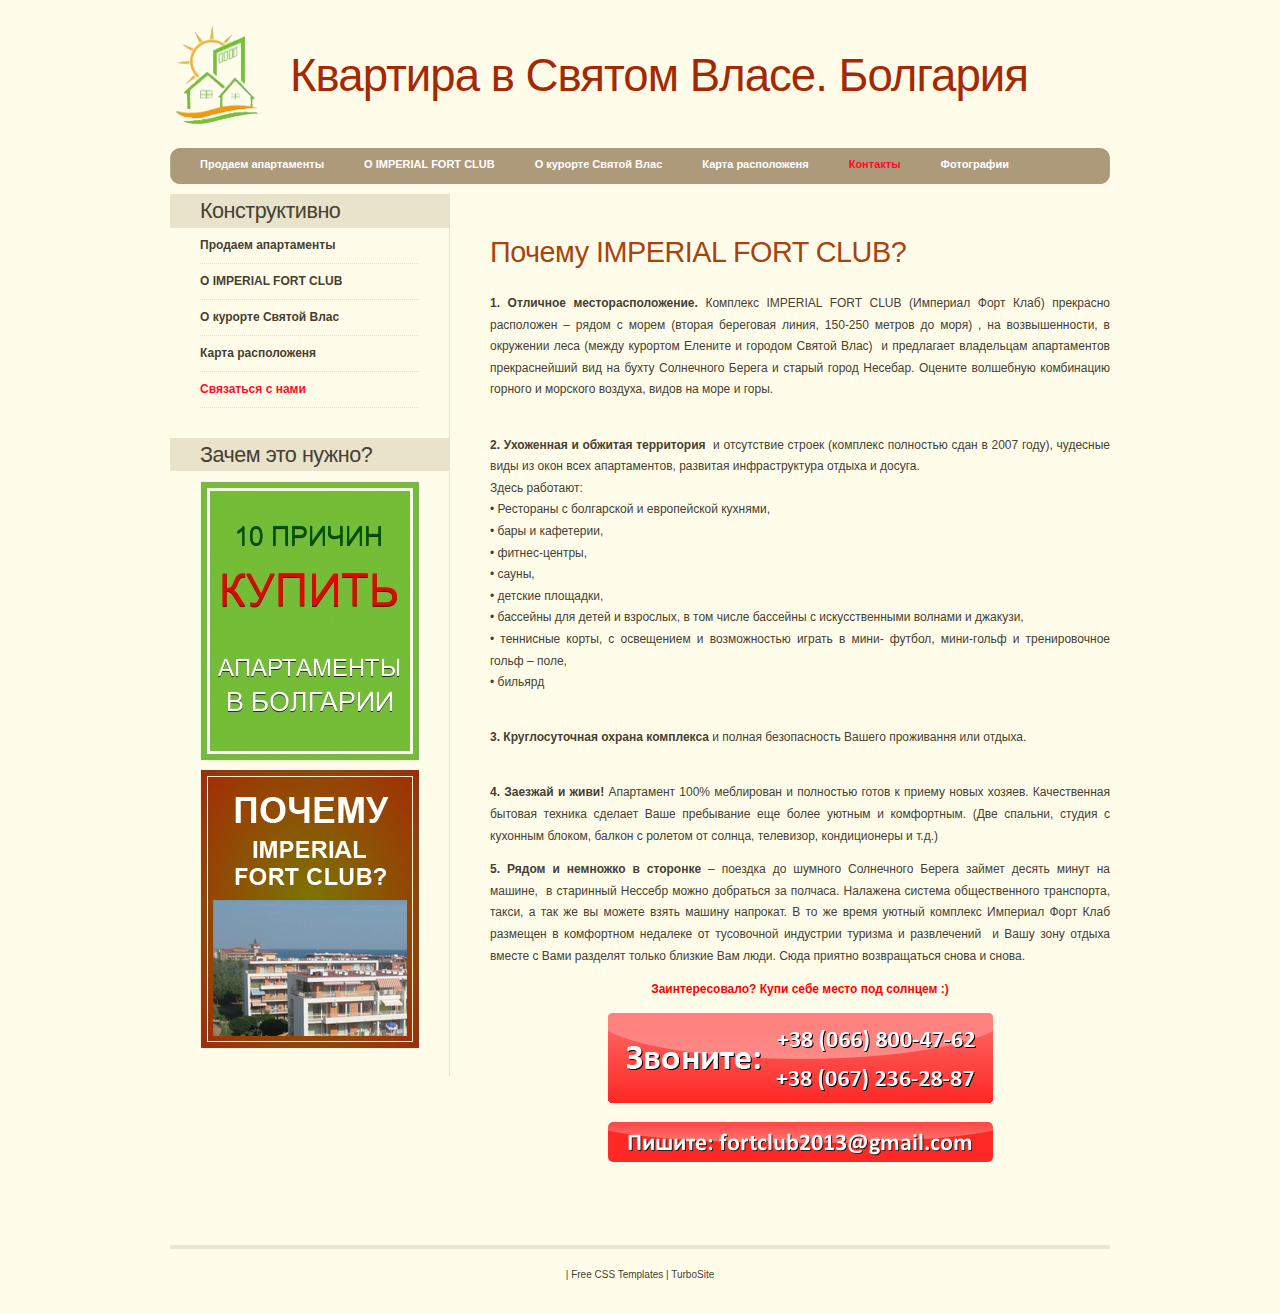
<file: page8.html>
﻿<!DOCTYPE html PUBLIC "-//W3C//DTD XHTML 1.0 Strict//EN" "http://www.w3.org/TR/xhtml1/DTD/xhtml1-strict.dtd">
<html xmlns="http://www.w3.org/1999/xhtml">
<head>
<meta name="keywords" content="" />
<meta name="description" content="Несколько убедительных причин для покупки квартиры в современном апарт комплексе Imperial Fort Club." />
<meta http-equiv="content-type" content="text/html; charset=utf-8" />
<title>Почему интересно купить апартаменты в Империал Форт Клаб (святой Влас)?</title>
<link href="style.css" rel="stylesheet" type="text/css" media="screen" />
<link rel="shortcut icon" href="favicon.png" /> 
<script type="text/javascript" src="jwplayer/jwplayer.js"></script>
<meta name="generator" content="TurboSite 1.7.1" />
<script type="text/javascript" src="highslide/highslide-with-gallery.js"></script>
<script type="text/javascript" src="highslide/highslide.config.js" charset="utf-8"></script>
<link rel="stylesheet" type="text/css" href="highslide/highslide.css" />
<!--[if lt IE 7]>
<link rel="stylesheet" type="text/css" href="highslide/highslide-ie6.css" />
<![endif]-->
<script>
  (function(i,s,o,g,r,a,m){i['GoogleAnalyticsObject']=r;i[r]=i[r]||function(){
  (i[r].q=i[r].q||[]).push(arguments)},i[r].l=1*new Date();a=s.createElement(o),
  m=s.getElementsByTagName(o)[0];a.async=1;a.src=g;m.parentNode.insertBefore(a,m)
  })(window,document,'script','//www.google-analytics.com/analytics.js','ga');

  ga('create', 'UA-51611308-1', 'sveti-vlas.com.ua');
  ga('send', 'pageview');

</script>












</head>

<body>
<div id="wrapper">
	<div id="header">
		<div id="logo">
			<h1>Квартира в Святом Власе. Болгария</h1>
			<p></p>
		</div>
	</div>
	<!-- end #header -->
	<div id="menu">
		<ul>
			<li><a style="font-weight: bold; " href="index.html">Продаем апартаменты</a></li>
<li><a style="font-weight: bold; " href="page2.html">О IMPERIAL FORT CLUB</a></li>
<li><a style="font-weight: bold; " href="page1.html">О курорте Святой Влас</a></li>
<li><a style="font-weight: bold; " href="page3.html">Карта расположеня</a></li>
<li><a style="font-weight: bold; color: #ff0b28; " href="page4.html">Контакты</a></li>
<li><a style="font-weight: bold; " href="page6.html">Фотографии</a></li>

		</ul>
	</div>
	<!-- end #menu -->
	<div id="page">
	<div id="page-bgtop">
	<div id="page-bgbtm">
		<div id="content">
			<div class="post">
				<h2 class="title">Почему IMPERIAL FORT CLUB?</h2>
				<div style="clear: both;">&nbsp;</div>
				<div class="entry">
					
<P><STRONG>1.&nbsp;Отличное месторасположение.</STRONG> Комплекс IMPERIAL FORT 
CLUB (Империал Форт Клаб) прекрасно расположен – рядом с морем (вторая береговая 
линия, 150-250 метров до моря) , на возвышенности, в окружении леса (между 
курортом Елените и городом Святой Влас)&nbsp; и предлагает владельцам 
апартаментов прекраснейший вид на бухту Солнечного Берега и старый город 
Несебар. Оцените волшебную комбинацию горного и морского воздуха, видов на море 
и горы.</P>
<P><BR><STRONG>2.&nbsp;Ухоженная и обжитая территория&nbsp; </STRONG>и<STRONG> 
</STRONG>отсутствие строек (комплекс полностью сдан в 2007 году), чудесные виды 
из окон всех апартаментов, развитая инфраструктура отдыха и досуга. <BR>Здесь 
работают:<BR>•&nbsp;Рестораны с болгарской и европейской кухнями, 
<BR>•&nbsp;бары и кафетерии,&nbsp; <BR>•&nbsp;фитнес-центры,&nbsp; 
<BR>•&nbsp;сауны, <BR>•&nbsp;детские площадки,<BR>•&nbsp;бассейны для детей и 
взрослых, в том числе бассейны с искусственными волнами и 
джакузи,<BR>•&nbsp;теннисные корты, с освещением и возможностью играть в мини- 
футбол, мини-гольф и тренировочное гольф – поле, <BR>•&nbsp;бильярд</P>
<P>&nbsp;&nbsp; <BR><STRONG>3.&nbsp;Круглосуточная охрана комплекса</STRONG> и 
полная безопасность Вашего проживання или отдыха.</P>
<P><BR><STRONG>4.&nbsp;Заезжай и живи!</STRONG> Апартамент 100% меблирован и 
полностью готов к приему новых хозяев. Качественная бытовая техника сделает Ваше 
пребывание еще более уютным и комфортным. (Две спальни, студия с кухонным 
блоком, балкон с ролетом от солнца, телевизор, кондиционеры и т.д.) </P>
<P><STRONG>5.&nbsp;Рядом и немножко в сторонке</STRONG> – поездка до шумного 
Солнечного Берега займет десять минут на машине,&nbsp; в старинный Нессебр можно 
добраться за полчаса. Налажена система общественного транспорта, такси, а так же 
вы можете взять машину напрокат. В то же время уютный комплекс Империал Форт 
Клаб размещен в комфортном недалеке от тусовочной индустрии туризма и 
развлечений&nbsp; и Вашу зону отдыха вместе с Вами разделят только близкие Вам 
люди. Сюда приятно возвращаться снова и снова. </P>
<P align=center><STRONG><FONT color=#ff0000>Заинтересовало? Купи себе место под 
солнцем :)</FONT></STRONG></P>
<P align=center><IMG class=image alt=zvonite_prodaem_apartament_svatoy_vlas.png 
src="user-images/zvonite_prodaem_apartament_svatoy_vlas.png"></P>
<P align=center><A href="mailto:fortclub2013@gmail.com"><IMG class=image 
alt=pishite_prodaetsia_kvartira_v-bolgarii.png 
src="user-images/pishite_prodaetsia_kvartira_v-bolgarii.png"></A><BR></P>

				</div>
			</div>
		<div style="clear: both;">&nbsp;</div>
		</div>
		<!-- end #content -->
		<div id="sidebar">
			<ul>
				<li>
					<h2>Конструктивно</h2>
					<ul>
					<li><a style="font-weight: bold; " href="index.html">Продаем апартаменты</a></li>
<li><a style="font-weight: bold; " href="page2.html">О IMPERIAL FORT CLUB</a></li>
<li><a style="font-weight: bold; " href="page1.html">О курорте Святой Влас</a></li>
<li><a style="font-weight: bold; " href="page3.html">Карта расположеня</a></li>
<li><a style="font-weight: bold; color: #ff0b28; " href="page5.html">Связаться с нами</a></li>

					</ul>
				</li>
				
<li>
<h2>Зачем это нужно?</h2>
<p>
<A href="http://appart.sveti-vlas.com.ua/page7.html"><IMG class=image alt=10 причин купить недвижимостьв Болгарии src="user-images/10_pricin_kupit_v_bolgarii_220.png"></A><br>            <A href="http://appart.sveti-vlas.com.ua/page8.html"><IMG class=image alt=Почему Imperial Fprt Club? src="user-images/ifc_baner.jpg"></A></p>
</li>
			</ul>
		</div>
		<!-- end #sidebar -->
		<div style="clear: both;">&nbsp;</div>
	</div>
	</div>
	</div>
	<!-- end #page -->
</div>
	<div id="footer">
		<p> | <a href="http://www.freecsstemplates.org/">Free CSS Templates</a> | <a href="http://brullworfel.ru/turbosite">TurboSite</a></p>
	</div>
	<!-- end #footer -->
  <!-- BEGIN JIVOSITE CODE {literal} -->
<script type='text/javascript'>
(function(){ var widget_id = '159702';
var s = document.createElement('script'); s.type = 'text/javascript'; s.async = true; s.src = '//code.jivosite.com/script/widget/'+widget_id; var ss = document.getElementsByTagName('script')[0]; ss.parentNode.insertBefore(s, ss);})();</script>
<!-- {/literal} END JIVOSITE CODE -->  




</body>
</html>
</file>
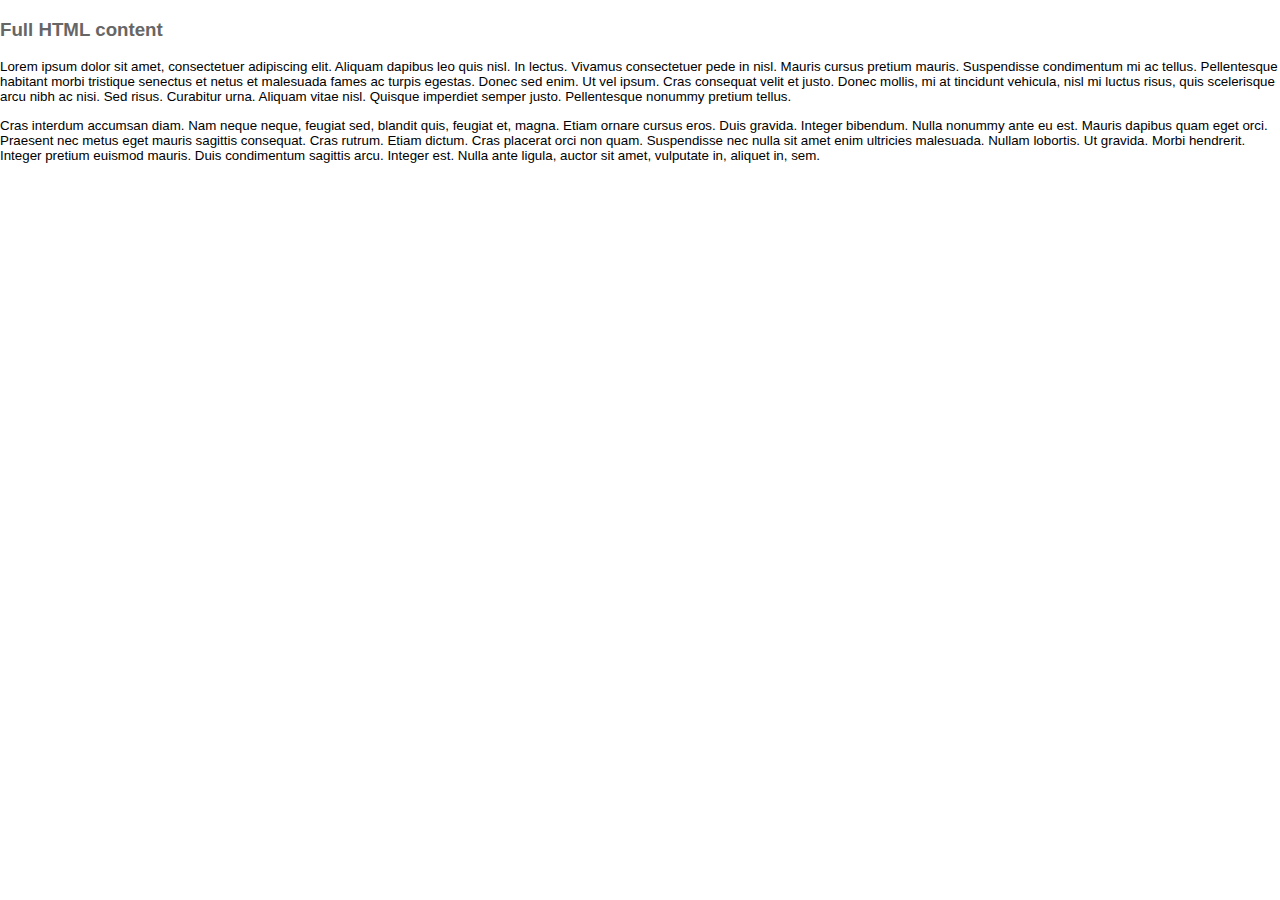
<file: highslide/sample-includes/include-short.htm>
<!DOCTYPE html PUBLIC "-//W3C//DTD XHTML 1.0 Strict//EN" "http://www.w3.org/TR/xhtml1/DTD/xhtml1-strict.dtd">
<html xmlns="http://www.w3.org/1999/xhtml">
<head>
	<meta http-equiv="Content-Type" content="text/html; charset=iso-8859-1" />
	<title>Included content</title>
	<style type="text/css">
		p {
			font-family: "Trebuchet MS", Arial, sans-serif;
			font-size: 10pt;
		}
		h3 {
			font-family: "Trebuchet MS", Arial, sans-serif;
			color: #666;
		}
	</style>
</head>
<body style="margin:0;padding:0">

<h3>Full HTML content</h3>
<p>
Lorem ipsum dolor sit amet, consectetuer adipiscing elit. Aliquam dapibus leo quis nisl. 
In lectus. Vivamus consectetuer pede in nisl. Mauris cursus pretium mauris. Suspendisse 
condimentum mi ac tellus. Pellentesque habitant morbi tristique senectus et netus et malesuada 
fames ac turpis egestas. Donec sed enim. Ut vel ipsum. Cras consequat velit et justo. Donec 
mollis, mi at tincidunt vehicula, nisl mi luctus risus, quis scelerisque arcu nibh ac nisi.
 Sed risus. Curabitur urna. Aliquam vitae nisl. Quisque imperdiet semper justo. Pellentesque 
 nonummy pretium tellus.
</p>
<p>
Cras interdum accumsan diam. Nam neque neque, feugiat sed, blandit quis, feugiat et, magna. 
Etiam ornare cursus eros. Duis gravida. Integer bibendum. Nulla nonummy ante eu est. Mauris 
dapibus quam eget orci. Praesent nec metus eget mauris sagittis consequat. Cras rutrum. Etiam 
dictum. Cras placerat orci non quam. Suspendisse nec nulla sit amet enim ultricies malesuada. 
Nullam lobortis. Ut gravida. Morbi hendrerit. Integer pretium euismod mauris. Duis condimentum 
sagittis arcu. Integer est. Nulla ante ligula, auctor sit amet, vulputate in, aliquet in, sem.
</p>


</body>
</html>
</file>
<file: style.css>
/*
Design by Free CSS Templates
http://www.freecsstemplates.org
Released for free under a Creative Commons Attribution 2.5 License
*/

body {
	margin: 0;
	padding: 0;
	background: #FFFDEA;
	font-family: Arial, Helvetica, sans-serif;
	font-size: 12px;
	color: #464032;
}

h1, h2, h3 {
	margin: 0;
	padding: 0;
	font-weight: normal;
	color: #A42903;
}

h1 {
	font-size: 2em;
}

h2 {
	font-size: 2.4em;
}

h3 {
	font-size: 1.6em;
}

p, ul, ol {
	margin-top: 0;
	line-height: 180%;
}

ul, ol {
}

a {
	text-decoration: none;
	color: #A7430F;
}

a:hover {
}

#wrapper {
	width: 960px;
	margin: 0 auto;
	padding: 0;
}

/* Header */

#header {
	width: 940px;
	height: 148px;
	margin: 0 auto;
}

/* Logo */

#logo {
	float: left;
	height: 90px;
	margin: 0;
	padding-top: 50px;
	background: url(images/img02.jpg) no-repeat left 20px;
	color: #000000;
}

#logo h1, #logo p {
	margin: 0;
	padding: 0;
}

#logo h1 {
	float: left;
	padding-left: 120px;
	letter-spacing: -1px;
	font-size: 3.8em;
}

#logo p {
	float: left;
	margin: 0;
	padding: 26px 0 0 10px;
	font: normal 14px Georgia, "Times New Roman", Times, serif;
	font-style: italic;
	color: #5E4E38;
} 

#logo p a {
	color: #5E4E38;
}

#logo a {
	border: none;
	background: none;
	text-decoration: none;
	color: #A83A01;
}

/* Search */

#search {
	float: right;
	width: 280px;
	height: 60px;
	padding: 20px 0px 0px 0px;
	background: #E9E3CB;
	border-bottom: 4px solid #FFFFFF;
}

#search form {
	height: 41px;
	margin: 0;
	padding: 10px 0 0 20px;
}

#search fieldset {
	margin: 0;
	padding: 0;
	border: none;
}

#search-text {
	width: 170px;
	padding: 6px 5px 2px 5px;
	border: none;
	background: #FFFFFF;
	font: normal 11px Arial, Helvetica, sans-serif;
	color: #464032;
}

#search-submit {
	width: 50px;
	height: 23px;
	border: 1px solid #AC9A79;
	background: #AC9A79;
	font-weight: bold;
	font-size: 10px;
	color: #FFFFFF;
}

/* Menu */

#menu {
	width: 940px;
	height: 36px;
	margin: 0 auto;
	padding: 0;
	background: url(images/img01.jpg) no-repeat left top;
}

#menu ul {
	margin: 0px 0px 0px 10px;
	padding: 0;
	list-style: none;
	line-height: normal;
}

#menu li {
	float: left;
}

#menu a {
	display: block;
	height: 26px;
	margin-bottom: 10px;
	padding: 10px 20px 0px 20px;
	text-decoration: none;
	text-align: center;
	font-family: Arial, Helvetica, sans-serif;
	font-size: 11px;
	font-weight: bold;
	color: #FFFFFF;
	border: none;
}

#menu a:hover, #menu .current_page_item a {
	background: #E0D3B3;
	text-decoration: none;
}

#menu .current_page_item a {
	background: #E0D3B3;
	color: #2A1F0B;
}

/* Page */

#page {
	width: 940px;
	margin: 0 auto;
	padding: 0;
}

#page-bgtop {
	padding: 20px px;
}

#page-bgbtm {
}

/* Content */

#content {
	float: right;
	width: 620px;
	padding: 30px 0px 0px 0px;
}

.post {
	margin-bottom: 15px;
}

.post-bgtop {
}

.post-bgbtm {
}

.post .title {
	margin-bottom: 10px;
	padding: 12px 0 0 0px;
	letter-spacing: -.5px;
	color: #A7430F;
	border: none;
}

.post .meta {
	height: 30px;
	border-bottom: 1px solid #E9E3CB;
	margin: 0px;
	padding: 0px 0px 0px 0px;
	text-align: left;
	font-family: Arial, Helvetica, sans-serif;
	font-size: 13px;
	font-weight: bold;
}

.post .meta .date {
	float: left;
	height: 24px;
	padding: 3px 0px;
	color: #464032;
}

.post .meta .posted {
	float: right;
	height: 24px;
	padding: 3px 15px;
	background: #E9E3CB;
	color: #464032;
}

.post .meta a {
	color: #464032;
}

.post .entry {
	padding: 0px 0px 20px 0px;
	padding-bottom: 20px;
	text-align: justify;
	min-height: 400px;
}

.links {
	padding-top: 20px;
	font-size: 12px;
	font-weight: bold;
}

/* Sidebar */

#sidebar {
	float: left;
	width: 280px;
	padding: 0px;
	color: #787878;
}

#sidebar ul {
	margin: 0;
	padding: 0;
	list-style: none;
}

#sidebar li {
	margin: 0;
	padding: 0;
	border-right: 1px solid #E9E3CB;
}

#sidebar li ul {
	margin: 0px 0px;
	padding-bottom: 30px;
}

#sidebar li li {
	line-height: 35px;
	border-bottom: 1px dotted #E5E0C6;
	margin: 0px 30px;
	border-right: none;
}

#sidebar li li span {
	display: block;
	margin-top: -20px;
	padding: 0;
	font-size: 11px;
	font-style: italic;
}

#sidebar h2 {
	padding-left: 30px;
	padding-top: 6px;
	padding-bottom: 6px;
	background: #E9E3CB;
	letter-spacing: -.5px;
	font-size: 1.8em;
	color: #464032;
}

#sidebar p {
	margin: 0 0px;
	padding: 10px 30px 20px 30px;
	text-align: justify;
}

#sidebar a {
	border: none;
	color: #464032;
}

#sidebar a:hover {
	text-decoration: underline;
	color: #8A8A8A;
}

/* Calendar */

#calendar {
}

#calendar_wrap {
	padding: 20px;
}

#calendar table {
	width: 100%;
}

#calendar tbody td {
	text-align: center;
}

#calendar #next {
	text-align: right;
}

/* Footer */

#footer {
	width: 940px;
	height: 50px;
	margin: 0 auto;
	padding: 0px 0 15px 0;
	border-top: 4px solid #EBE6D1;
	font-family: Arial, Helvetica, sans-serif;
}

#footer p {
	margin: 0;
	padding-top: 20px;
	line-height: normal;
	font-size: 10px;
	text-align: center;
	color: #444444;
}

#footer a {
	color: #464032;
}

/* Comments-box */

.comments-box {
	clear: both;
	width: 100%;
	margin-top: 20px;
	margin-bottom: 20px;
}

.comments-box .comment {
	clear: both;
	margin-top: 20px;
	margin-bottom: 10px;
}

.comment .avatar {
	float: left;
	width: 80px;
	height: 80px;
	margin-right: 7px;
	margin-bottom: 5px;
	margin-top: 5px;
}

.comment .avatar img {
	width: 80px;
	height: 80px;
}

.comment .title {
	margin-bottom: 5px;
	height: auto;
	padding: 0;
}

.comment .title .author {
	font-weight: bold;
	font-size: 150%;
}

.comments-box form input {
	margin-top: 5px;
	margin-bottom: 5px;
	width: 200px;
}

.comments-box form textarea {
	margin-top: 5px;
	margin-bottom: 10px;
	width: 100%;
	height: 150px;
}

.comments-box img#captcha {
	margin-top: 5px;
}

.comments-box input#captcha_code {
	width: 90px;
}

.comments-box input#submit {
	width: 100px;
	height: 22px;
}

.comments-box h2 {
	clear: both;
}

/* contact-form */

.contact-form {
	clear: both;
	width: 100%;
	margin-top: 20px;
	margin-bottom: 20px;
}

.contact-form form input {
	margin-top: 5px;
	margin-bottom: 5px;
	width: 200px;
}

.contact-form form textarea {
	margin-top: 5px;
	margin-bottom: 10px;
	width: 100%;
	height: 150px;
}

.contact-form img#captcha2 {
	margin-top: 5px;
}

.contact-form input#captcha_code2 {
	width: 90px;
}

.contact-form input#submit2 {
	width: 100px;
	height: 22px;
}

h2 {
	clear: both;
}
</file>
<file: highslide/highslide.css>
/**
* @file: highslide.css 
* @version: 4.1.13
*/
.highslide-container div {
	font-family: Verdana, Helvetica;
	font-size: 10pt;
}
.highslide-container table {
	background: none;
	table-layout: auto;
}
.highslide {
	outline: none;
	text-decoration: none;
}
.highslide img {
	border: 2px solid silver;
}
.highslide:hover img {
	border-color: gray;
}
.highslide-active-anchor img {
	visibility: hidden;
}
.highslide-gallery .highslide-active-anchor img {
	border-color: black;
	visibility: visible;
	cursor: default;
}
.highslide-image {
	border-width: 2px;
	border-style: solid;
	border-color: white;
}
.highslide-wrapper, .highslide-outline {
	background: white;
}
.glossy-dark {
	background: #111;
}

.highslide-image-blur {
}
.highslide-number {
	font-weight: bold;
	color: gray;
	font-size: .9em;
}
.highslide-caption {
	display: none;
	font-size: 1em;
	padding: 5px;
	/*background: white;*/
}
.highslide-heading {
	display: none;
	font-weight: bold;
	margin: 0.4em;
}
.highslide-dimming {
	/*position: absolute;*/
	background: black;
}
a.highslide-full-expand {
   background: url(graphics/fullexpand.gif) no-repeat;
   display: block;
   margin: 0 10px 10px 0;
   width: 34px;
   height: 34px;
}
.highslide-loading {
	display: block;
	color: black;
	font-size: 9px;
	font-weight: bold;
	text-transform: uppercase;
	text-decoration: none;
	padding: 3px;
	border: 1px solid white;
	background-color: white;
	padding-left: 22px;
	background-image: url(graphics/loader.white.gif);
	background-repeat: no-repeat;
	background-position: 3px 1px;
}
a.highslide-credits,
a.highslide-credits i {
	padding: 2px;
	color: silver;
	text-decoration: none;
	font-size: 10px;
}
a.highslide-credits:hover,
a.highslide-credits:hover i {
	color: white;
	background-color: gray;
}
.highslide-move, .highslide-move * {
	cursor: move;
}

.highslide-viewport {
	display: none;
	position: fixed;
	width: 100%;
	height: 100%;
	z-index: 1;
	background: none;
	left: 0;
	top: 0;
}
.highslide-overlay {
	display: none;
}
.hidden-container {
	display: none;
}
/* Example of a semitransparent, offset closebutton */
.closebutton {
	position: relative;
	top: -15px;
	left: 15px;
	width: 30px;
	height: 30px;
	cursor: pointer;
	background: url(graphics/close.png);
	/* NOTE! For IE6, you also need to update the highslide-ie6.css file. */
}

/*****************************************************************************/
/* Thumbnail boxes for the galleries.                                        */
/* Remove these if you are not using a gallery.                              */
/*****************************************************************************/
.highslide-gallery ul {
	list-style-type: none;
	margin: 0;
	padding: 0;
}
.highslide-gallery ul li {
	display: block;
	position: relative;
	float: left;
	width: 106px;
	height: 106px;
	border: 1px solid silver;
	background: #ededed;
	margin: 2px;
	padding: 0;
	line-height: 0;
	overflow: hidden;
}
.highslide-gallery ul a {
	position: absolute;
	top: 50%;
	left: 50%;
}
.highslide-gallery ul img {
 	position: relative;
	top: -50%;
	left: -50%;
}
html>/**/body .highslide-gallery ul li {
	display: table;
	text-align: center;
}
html>/**/body .highslide-gallery ul li {
	text-align: center;
}
html>/**/body .highslide-gallery ul a {
	position: static;
	display: table-cell;
	vertical-align: middle;
}
html>/**/body .highslide-gallery ul img {
	position: static;
}

/*****************************************************************************/
/* Controls for the galleries.											     */
/* Remove these if you are not using a gallery							     */
/*****************************************************************************/
.highslide-controls {
	width: 195px;
	height: 40px;
	background: url(graphics/controlbar-white.gif) 0 -90px no-repeat;
	margin: 20px 15px 10px 0;
}
.highslide-controls ul {
	position: relative;
	left: 15px;
	height: 40px;
	list-style: none;
	margin: 0;
	padding: 0;
	background: url(graphics/controlbar-white.gif) right -90px no-repeat;

}
.highslide-controls li {
	float: left;
	padding: 5px 0;
	margin:0;
	list-style: none;
}
.highslide-controls a {
	background-image: url(graphics/controlbar-white.gif);
	display: block;
	float: left;
	height: 30px;
	width: 30px;
	outline: none;
}
.highslide-controls a.disabled {
	cursor: default;
}
.highslide-controls a.disabled span {
	cursor: default;
}
.highslide-controls a span {
	/* hide the text for these graphic buttons */
	display: none;
	cursor: pointer;
}


/* The CSS sprites for the controlbar - see http://www.google.com/search?q=css+sprites */
.highslide-controls .highslide-previous a {
	background-position: 0 0;
}
.highslide-controls .highslide-previous a:hover {
	background-position: 0 -30px;
}
.highslide-controls .highslide-previous a.disabled {
	background-position: 0 -60px !important;
}
.highslide-controls .highslide-play a {
	background-position: -30px 0;
}
.highslide-controls .highslide-play a:hover {
	background-position: -30px -30px;
}
.highslide-controls .highslide-play a.disabled {
	background-position: -30px -60px !important;
}
.highslide-controls .highslide-pause a {
	background-position: -60px 0;
}
.highslide-controls .highslide-pause a:hover {
	background-position: -60px -30px;
}
.highslide-controls .highslide-next a {
	background-position: -90px 0;
}
.highslide-controls .highslide-next a:hover {
	background-position: -90px -30px;
}
.highslide-controls .highslide-next a.disabled {
	background-position: -90px -60px !important;
}
.highslide-controls .highslide-move a {
	background-position: -120px 0;
}
.highslide-controls .highslide-move a:hover {
	background-position: -120px -30px;
}
.highslide-controls .highslide-full-expand a {
	background-position: -150px 0;
}
.highslide-controls .highslide-full-expand a:hover {
	background-position: -150px -30px;
}
.highslide-controls .highslide-full-expand a.disabled {
	background-position: -150px -60px !important;
}
.highslide-controls .highslide-close a {
	background-position: -180px 0;
}
.highslide-controls .highslide-close a:hover {
	background-position: -180px -30px;
}

/*****************************************************************************/
/* Styles for the HTML popups											     */
/* Remove these if you are not using Highslide HTML						     */
/*****************************************************************************/
.highslide-maincontent {
	display: none;
}
.highslide-html {
	background-color: white;
}
.mobile .highslide-html {
	border: 1px solid silver;
}
.highslide-html-content {
	display: none;
	width: 400px;
	padding: 0 5px 5px 5px;
}
.highslide-header {
	padding-bottom: 5px;
}
.highslide-header ul {
	margin: 0;
	padding: 0;
	text-align: right;
}
.highslide-header ul li {
	display: inline;
	padding-left: 1em;
}
.highslide-header ul li.highslide-previous, .highslide-header ul li.highslide-next {
	display: none;
}
.highslide-header a {
	font-weight: bold;
	color: gray;
	text-transform: uppercase;
	text-decoration: none;
}
.highslide-header a:hover {
	color: black;
}
.highslide-header .highslide-move a {
	cursor: move;
}
.highslide-footer {
	height: 16px;
}
.highslide-footer .highslide-resize {
	display: block;
	float: right;
	margin-top: 5px;
	height: 11px;
	width: 11px;
	background: url(graphics/resize.gif) no-repeat;
}
.highslide-footer .highslide-resize span {
	display: none;
}
.highslide-body {
}
.highslide-resize {
	cursor: nw-resize;
}

/*****************************************************************************/
/* Styles for the Individual wrapper class names.							 */
/* See www.highslide.com/ref/hs.wrapperClassName							 */
/* You can safely remove the class name themes you don't use				 */
/*****************************************************************************/

/* hs.wrapperClassName = 'draggable-header' */
.draggable-header .highslide-header {
	height: 18px;
	border-bottom: 1px solid #dddddd;
}
.draggable-header .highslide-heading {
	position: absolute;
	margin: 2px 0.4em;
}

.draggable-header .highslide-header .highslide-move {
	cursor: move;
	display: block;
	height: 16px;
	position: absolute;
	right: 24px;
	top: 0;
	width: 100%;
	z-index: 1;
}
.draggable-header .highslide-header .highslide-move * {
	display: none;
}
.draggable-header .highslide-header .highslide-close {
	position: absolute;
	right: 2px;
	top: 2px;
	z-index: 5;
	padding: 0;
}
.draggable-header .highslide-header .highslide-close a {
	display: block;
	height: 16px;
	width: 16px;
	background-image: url(graphics/closeX.png);
}
.draggable-header .highslide-header .highslide-close a:hover {
	background-position: 0 16px;
}
.draggable-header .highslide-header .highslide-close span {
	display: none;
}
.draggable-header .highslide-maincontent {
	padding-top: 1em;
}

/* hs.wrapperClassName = 'titlebar' */
.titlebar .highslide-header {
	height: 18px;
	border-bottom: 1px solid #dddddd;
}
.titlebar .highslide-heading {
	position: absolute;
	width: 90%;
	margin: 1px 0 1px 5px;
	color: #666666;
}

.titlebar .highslide-header .highslide-move {
	cursor: move;
	display: block;
	height: 16px;
	position: absolute;
	right: 24px;
	top: 0;
	width: 100%;
	z-index: 1;
}
.titlebar .highslide-header .highslide-move * {
	display: none;
}
.titlebar .highslide-header li {
	position: relative;
	top: 3px;
	z-index: 2;
	padding: 0 0 0 1em;
}
.titlebar .highslide-maincontent {
	padding-top: 1em;
}

/* hs.wrapperClassName = 'no-footer' */
.no-footer .highslide-footer {
	display: none;
}

/* hs.wrapperClassName = 'wide-border' */
.wide-border {
	background: white;
}
.wide-border .highslide-image {
	border-width: 10px;
}
.wide-border .highslide-caption {
	padding: 0 10px 10px 10px;
}

/* hs.wrapperClassName = 'borderless' */
.borderless .highslide-image {
	border: none;
}
.borderless .highslide-caption {
	border-bottom: 1px solid white;
	border-top: 1px solid white;
	background: silver;
}

/* hs.wrapperClassName = 'outer-glow' */
.outer-glow {
	background: #444;
}
.outer-glow .highslide-image {
	border: 5px solid #444444;
}
.outer-glow .highslide-caption {
	border: 5px solid #444444;
	border-top: none;
	padding: 5px;
	background-color: gray;
}

/* hs.wrapperClassName = 'colored-border' */
.colored-border {
	background: white;
}
.colored-border .highslide-image {
	border: 2px solid green;
}
.colored-border .highslide-caption {
	border: 2px solid green;
	border-top: none;
}

/* hs.wrapperClassName = 'dark' */
.dark {
	background: #111;
}
.dark .highslide-image {
	border-color: black black #202020 black;
	background: gray;
}
.dark .highslide-caption {
	color: white;
	background: #111;
}
.dark .highslide-controls,
.dark .highslide-controls ul,
.dark .highslide-controls a {
	background-image: url(graphics/controlbar-black-border.gif);
}

/* hs.wrapperClassName = 'floating-caption' */
.floating-caption .highslide-caption {
	position: absolute;
	padding: 1em 0 0 0;
	background: none;
	color: white;
	border: none;
	font-weight: bold;
}

/* hs.wrapperClassName = 'controls-in-heading' */
.controls-in-heading .highslide-heading {
	color: gray;
	font-weight: bold;
	height: 20px;
	overflow: hidden;
	cursor: default;
	padding: 0 0 0 22px;
	margin: 0;
	background: url(graphics/icon.gif) no-repeat 0 1px;
}
.controls-in-heading .highslide-controls {
	width: 105px;
	height: 20px;
	position: relative;
	margin: 0;
	top: -23px;
	left: 7px;
	background: none;
}
.controls-in-heading .highslide-controls ul {
	position: static;
	height: 20px;
	background: none;
}
.controls-in-heading .highslide-controls li {
	padding: 0;
}
.controls-in-heading .highslide-controls a {
	background-image: url(graphics/controlbar-white-small.gif);
	height: 20px;
	width: 20px;
}

.controls-in-heading .highslide-controls .highslide-move {
	display: none;
}

.controls-in-heading .highslide-controls .highslide-previous a {
	background-position: 0 0;
}
.controls-in-heading .highslide-controls .highslide-previous a:hover {
	background-position: 0 -20px;
}
.controls-in-heading .highslide-controls .highslide-previous a.disabled {
	background-position: 0 -40px !important;
}
.controls-in-heading .highslide-controls .highslide-play a {
	background-position: -20px 0;
}
.controls-in-heading .highslide-controls .highslide-play a:hover {
	background-position: -20px -20px;
}
.controls-in-heading .highslide-controls .highslide-play a.disabled {
	background-position: -20px -40px !important;
}
.controls-in-heading .highslide-controls .highslide-pause a {
	background-position: -40px 0;
}
.controls-in-heading .highslide-controls .highslide-pause a:hover {
	background-position: -40px -20px;
}
.controls-in-heading .highslide-controls .highslide-next a {
	background-position: -60px 0;
}
.controls-in-heading .highslide-controls .highslide-next a:hover {
	background-position: -60px -20px;
}
.controls-in-heading .highslide-controls .highslide-next a.disabled {
	background-position: -60px -40px !important;
}
.controls-in-heading .highslide-controls .highslide-full-expand a {
	background-position: -100px 0;
}
.controls-in-heading .highslide-controls .highslide-full-expand a:hover {
	background-position: -100px -20px;
}
.controls-in-heading .highslide-controls .highslide-full-expand a.disabled {
	background-position: -100px -40px !important;
}
.controls-in-heading .highslide-controls .highslide-close a {
	background-position: -120px 0;
}
.controls-in-heading .highslide-controls .highslide-close a:hover {
	background-position: -120px -20px;
}

/*****************************************************************************/
/* Styles for text based controls.						                     */
/* You can safely remove this if you don't use text based controls			 */
/*****************************************************************************/

.text-controls .highslide-controls {
	width: auto;
	height: auto;
	margin: 0;
	text-align: center;
	background: none;
}
.text-controls ul {
	position: static;
	background: none;
	height: auto;
	left: 0;
}
.text-controls .highslide-move {
	display: none;
}
.text-controls li {
    background-image: url(graphics/controlbar-text-buttons.png);
	background-position: right top !important;
	padding: 0;
	margin-left: 15px;
	display: block;
	width: auto;
}
.text-controls a {
    background: url(graphics/controlbar-text-buttons.png) no-repeat;
    background-position: left top !important;
    position: relative;
    left: -10px;
	display: block;
	width: auto;
	height: auto;
	text-decoration: none !important;
}
.text-controls a span {
	background: url(graphics/controlbar-text-buttons.png) no-repeat;
    margin: 1px 2px 1px 10px;
	display: block;
    min-width: 4em;
    height: 18px;
    line-height: 18px;
	padding: 1px 0 1px 18px;
    color: #333;
	font-family: "Trebuchet MS", Arial, sans-serif;
	font-size: 12px;
	font-weight: bold;
	white-space: nowrap;
}
.text-controls .highslide-next {
	margin-right: 1em;
}
.text-controls .highslide-full-expand a span {
	min-width: 0;
	margin: 1px 0;
	padding: 1px 0 1px 10px;
}
.text-controls .highslide-close a span {
	min-width: 0;
}
.text-controls a:hover span {
	color: black;
}
.text-controls a.disabled span {
	color: #999;
}

.text-controls .highslide-previous span {
	background-position: 0 -40px;
}
.text-controls .highslide-previous a.disabled {
	background-position: left top !important;
}
.text-controls .highslide-previous a.disabled span {
	background-position: 0 -140px;
}
.text-controls .highslide-play span {
	background-position: 0 -60px;
}
.text-controls .highslide-play a.disabled {
	background-position: left top !important;
}
.text-controls .highslide-play a.disabled span {
	background-position: 0 -160px;
}
.text-controls .highslide-pause span {
	background-position: 0 -80px;
}
.text-controls .highslide-next span {
	background-position: 0 -100px;
}
.text-controls .highslide-next a.disabled {
	background-position: left top !important;
}
.text-controls .highslide-next a.disabled span {
	background-position: 0 -200px;
}
.text-controls .highslide-full-expand span {
	background: none;
}
.text-controls .highslide-full-expand a.disabled {
	background-position: left top !important;
}
.text-controls .highslide-close span {
	background-position: 0 -120px;
}


/*****************************************************************************/
/* Styles for the thumbstrip.							                     */
/* See www.highslide.com/ref/hs.addSlideshow    							 */
/* You can safely remove this if you don't use a thumbstrip 				 */
/*****************************************************************************/

.highslide-thumbstrip {
	height: 100%;
	direction: ltr;
}
.highslide-thumbstrip div {
	overflow: hidden;
}
.highslide-thumbstrip table {
	position: relative;
	padding: 0;
	border-collapse: collapse;
}
.highslide-thumbstrip td {
	padding: 1px;
	/*text-align: center;*/
}
.highslide-thumbstrip a {
	outline: none;
}
.highslide-thumbstrip img {
	display: block;
	border: 1px solid gray;
	margin: 0 auto;
}
.highslide-thumbstrip .highslide-active-anchor img {
	visibility: visible;
}
.highslide-thumbstrip .highslide-marker {
	position: absolute;
	width: 0;
	height: 0;
	border-width: 0;
	border-style: solid;
	border-color: transparent; /* change this to actual background color in highslide-ie6.css */
}
.highslide-thumbstrip-horizontal div {
	width: auto;
	/* width: 100% breaks in small strips in IE */
}
.highslide-thumbstrip-horizontal .highslide-scroll-up {
	display: none;
	position: absolute;
	top: 3px;
	left: 3px;
	width: 25px;
	height: 42px;
}
.highslide-thumbstrip-horizontal .highslide-scroll-up div {
	margin-bottom: 10px;
	cursor: pointer;
	background: url(graphics/scrollarrows.png) left center no-repeat;
	height: 42px;
}
.highslide-thumbstrip-horizontal .highslide-scroll-down {
	display: none;
	position: absolute;
	top: 3px;
	right: 3px;
	width: 25px;
	height: 42px;
}
.highslide-thumbstrip-horizontal .highslide-scroll-down div {
	margin-bottom: 10px;
	cursor: pointer;
	background: url(graphics/scrollarrows.png) center right no-repeat;
	height: 42px;
}
.highslide-thumbstrip-horizontal table {
	margin: 2px 0 10px 0;
}
.highslide-viewport .highslide-thumbstrip-horizontal table {
	margin-left: 10px;
}
.highslide-thumbstrip-horizontal img {
	width: auto;
	height: 40px;
}
.highslide-thumbstrip-horizontal .highslide-marker {
	top: 47px;
	border-left-width: 6px;
	border-right-width: 6px;
	border-bottom: 6px solid gray;
}
.highslide-viewport .highslide-thumbstrip-horizontal .highslide-marker {
	margin-left: 10px;
}
.dark .highslide-thumbstrip-horizontal .highslide-marker, .highslide-viewport .highslide-thumbstrip-horizontal .highslide-marker {
	border-bottom-color: white !important;
}

.highslide-thumbstrip-vertical-overlay {
	overflow: hidden !important;
}
.highslide-thumbstrip-vertical div {
	height: 100%;
}
.highslide-thumbstrip-vertical a {
	display: block;
}
.highslide-thumbstrip-vertical .highslide-scroll-up {
	display: none;
	position: absolute;
	top: 0;
	left: 0;
	width: 100%;
	height: 25px;
}
.highslide-thumbstrip-vertical .highslide-scroll-up div {
	margin-left: 10px;
	cursor: pointer;
	background: url(graphics/scrollarrows.png) top center no-repeat;
	height: 25px;
}
.highslide-thumbstrip-vertical .highslide-scroll-down {
	display: none;
	position: absolute;
	bottom: 0;
	left: 0;
	width: 100%;
	height: 25px;
}
.highslide-thumbstrip-vertical .highslide-scroll-down div {
	margin-left: 10px;
	cursor: pointer;
	background: url(graphics/scrollarrows.png) bottom center no-repeat;
	height: 25px;
}
.highslide-thumbstrip-vertical table {
	margin: 10px 0 0 10px;
}
.highslide-thumbstrip-vertical img {
	width: 60px; /* t=5481 */
}
.highslide-thumbstrip-vertical .highslide-marker {
	left: 0;
	margin-top: 8px;
	border-top-width: 6px;
	border-bottom-width: 6px;
	border-left: 6px solid gray;
}
.dark .highslide-thumbstrip-vertical .highslide-marker, .highslide-viewport .highslide-thumbstrip-vertical .highslide-marker {
	border-left-color: white;
}

.highslide-viewport .highslide-thumbstrip-float {
	overflow: auto;
}
.highslide-thumbstrip-float ul {
	margin: 2px 0;
	padding: 0;
}
.highslide-thumbstrip-float li {
	display: block;
	height: 60px;
	margin: 0 2px;
	list-style: none;
	float: left;
}
.highslide-thumbstrip-float img {
	display: inline;
	border-color: silver;
	max-height: 56px;
}
.highslide-thumbstrip-float .highslide-active-anchor img {
	border-color: black;
}
.highslide-thumbstrip-float .highslide-scroll-up div, .highslide-thumbstrip-float .highslide-scroll-down div {
	display: none;
}
.highslide-thumbstrip-float .highslide-marker {
	display: none;
}


/*****************************************************************************/
/* The following styles are added by the Highslide Editor                    */
/*****************************************************************************/
.highslide-wrapper, .highslide-outline {
	background: #FFFFFF;
}
.highslide img {
	border: 1px solid #D0D0D0;
}
.highslide:hover img {
	border-color: #A0A0A0;
}
.highslide-active-anchor img {
	visibility: visible;
	border-color: #808080 !important;
}
.highslide-image {
	border: none;
}
.highslide-caption {
	background-color: #DDDDDD;
	padding: 5px;
	border-width: 1px;
	border-right-width: 0px;
	border-bottom-width: 1px;
	border-left-width: 0px;
	border-color: #FFFFFF;
 border-style: solid;
}
.highslide-loading {
	color: black;
	border: 1px solid black;
	background-color: white;
	background-image: url(graphics/loader.white.gif);
}

.highslide-controls {
	position: static !important;
	margin-bottom: 0;
	width: 195px !important;
}
.highslide-gallery ul li {
	width: 106px;
	height: 106px;
	border: 1px solid #D0D0D0;
	background: #EDEDED;
	margin: 2px;
}
</file>
<file: highslide/highslide-ie6.css>
.closebutton {
    /* NOTE! This URL is relative to the HTML page, not the CSS */
	filter:progid:DXImageTransform.Microsoft.AlphaImageLoader(
		src='../highslide/graphics/close.png', sizingMethod='scale');

	background: none;
	cursor: hand;
}

/* Viewport fixed hack */
.highslide-viewport {
	position: absolute;
    left: expression( ( ( ignoreMe1 = document.documentElement.scrollLeft ? document.documentElement.scrollLeft : document.body.scrollLeft ) ) + 'px' );
	top: expression( ( ignoreMe2 = document.documentElement.scrollTop ? document.documentElement.scrollTop : document.body.scrollTop ) + 'px' );
	width: expression( ( ( ignoreMe3 = document.documentElement.clientWidth ? document.documentElement.clientWidth : document.body.clientWidth ) ) + 'px' );
	height: expression( ( ( ignoreMe4 = document.documentElement.clientHeight ? document.documentElement.clientHeight : document.body.clientHeight ) ) + 'px' );
}

/* Thumbstrip PNG fix */
.highslide-scroll-down, .highslide-scroll-up {
	position: relative;
	overflow: hidden;
}
.highslide-scroll-down div, .highslide-scroll-up div {
	/* NOTE! This URL is relative to the HTML page, not the CSS */
	filter:progid:DXImageTransform.Microsoft.AlphaImageLoader(
		src='../highslide/graphics/scrollarrows.png', sizingMethod='scale');
	background: none !important;
	position: absolute;
	cursor: hand;
	width: 75px;
	height: 75px !important;
}
.highslide-thumbstrip-horizontal .highslide-scroll-down div {
	left: -50px;
	top: -15px;
}
.highslide-thumbstrip-horizontal .highslide-scroll-up div {
	top: -15px;
}
.highslide-thumbstrip-vertical .highslide-scroll-down div {
	top: -50px;
}

/* Thumbstrip marker arrow trasparent background fix */
.highslide-thumbstrip .highslide-marker {
	border-color: white; /* match the background */
}
.dark .highslide-thumbstrip-horizontal .highslide-marker {
	border-color: #111;
}
.highslide-viewport .highslide-marker {
	border-color: #333;
}
.highslide-thumbstrip {
	float: left;
}

/* Positioning fixes for the control bar */
.text-controls .highslide-controls {
	width: 480px;
}
.text-controls a span {
	width: 4em;
}
.text-controls .highslide-full-expand a span {
	width: 0;
}
.text-controls .highslide-close a span {
	width: 0;
}

/* Special */
.in-page .highslide-thumbstrip-horizontal .highslide-marker {
    border-bottom: gray;
}
</file>
